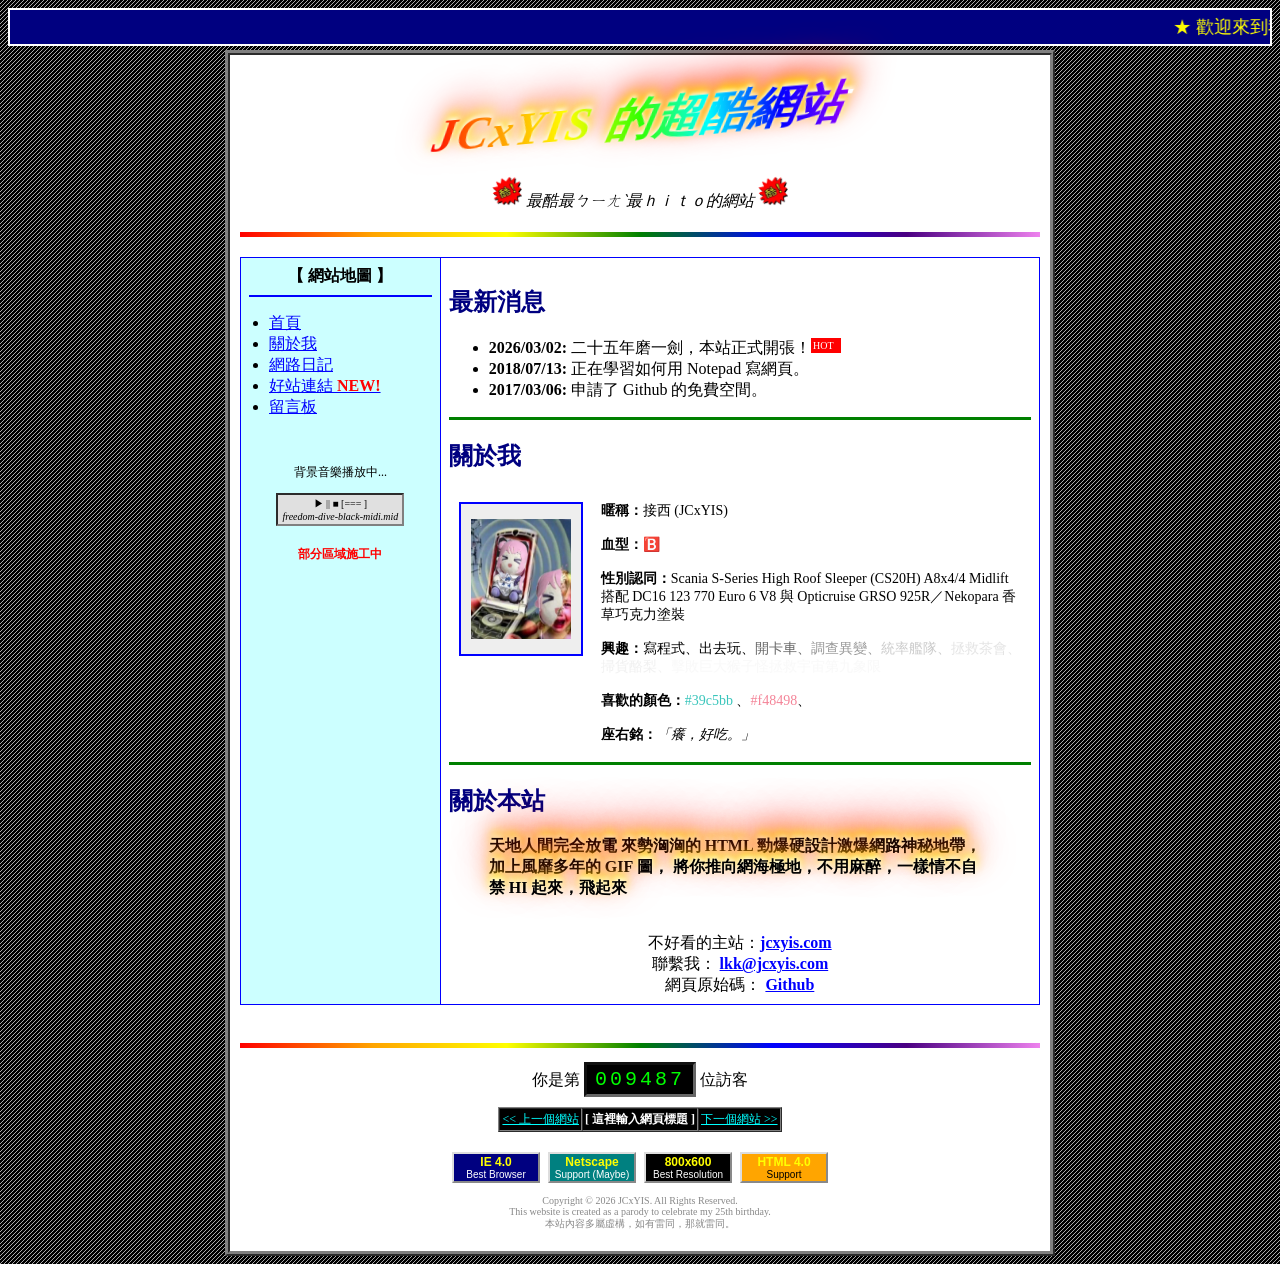
<file: index.html>
<!DOCTYPE html>
<html lang="zh-TW">
<head>
    <meta charset="UTF-8">
    <meta name="viewport" content="width=device-width, initial-scale=1.0">
    <title>★ 酷！JCxYIS 的個人網站 ★</title>
    <link rel="stylesheet" href="css/main.css">
</head>
<body>

<!-- 跑馬燈 -->
<marquee direction="left" scrollamount="6" bgcolor="#000080" style="color:#FFFF00; font-size:18px; padding:5px; border:2px solid #FFFFFF;">
    ★ 歡迎來到我的個人首頁！本網站建議使用解析度 800x600 以及 IE 4.0 以上版本瀏覽，還未升級的訪客請速升級！ ★
</marquee>

<br>

<div class="content-box">
    <center>
        <!-- <div class="flame-text">JCxYIS 的超酷網站</div> -->
        <div class="wordart-3d flame-text hover-scale hover-bounce" style="font-size: 45px; font-family: '標楷體', serif; margin: 25px 0 10px 0;" content="JCxYIS 的超酷網站">JCxYIS 的超酷網站</div>
        <p>
            <span class="scale"><img src="static/images/cool.webp" width="30" height="30" alt="cool"></span>
            <i>最酷最ㄅㄧㄤˋ最ｈｉｔｏ的網站</i>
            <span class="scale"><img src="static/images/cool.webp" width="30" height="30" alt="cool"></span>
        </p>
        <hr class="rainbow-hr">
    </center>

    <table class="layout-table" border="1" bordercolor="#0000FF">
        <tr>
            <!-- 左側選單 -->
            <td width="25%" bgcolor="#CCFFFF">
                <center><b>【 網站地圖 】</b></center>
                <hr color="#0000FF">
                <ul style="padding-left: 20px;">
                    <li><a href="index.html">首頁</a></li>
                    <li><a href="index.html#about">關於我</a></li>
                    <li><a href="copypasta.html">網路日記 </a></li>
                    <li><a href="good-sites.html">好站連結 <span class="blink">NEW!</span></a></li>
                    <li><a href="chat-board.html">留言板</a></li>
                </ul>
                <br>
                <center>
                    <p style="font-size: 12px;">背景音樂播放中...</p>
                    <!-- fake musika playa -->
                    <div style="border:2px inset gray; background:#E0E0E0; width:120px; font-size:10px; padding:2px;">
                        ▶ || ■ [===   ]<br>
                        <i>freedom-dive-black-midi.mid</i>
                    </div>
                </center>
                <br>
                <center>
                    <b style="color:red; font-size:12px;">部分區域施工中</b>
                </center>
            </td>

            <!-- ------------------------------------------------------------------------------------------------------ -->

            <!-- main content -->
            <td width="75%">
                <h2 style="color: #000080;">最新消息</h2>
                <ul>
                    <li><b>2026/03/02:</b> 二十五年磨一劍，本站正式開張！<img class="blink" src="data:image/svg+xml;utf8,<svg xmlns='http://www.w3.org/2000/svg' width='30' height='15'><rect width='30' height='15' fill='red'/><text x='2' y='11' font-size='10' fill='white'>HOT</text></svg>" alt=""></li>
                    <li><b>2018/07/13:</b> 正在學習如何用 Notepad 寫網頁。</li>
                    <li><b>2017/03/06:</b> 申請了 Github 的免費空間。</li>
                </ul>

                <hr size="3" color="#008000">

                <h2 id="about" style="color: #000080;">關於我</h2>
                <table border="0" cellpadding="5">
                    <tr>
                        <td valign="top">
                            <!-- 醜醜的藍色邊框 -->
                            <div style="width: 120px; height: 150px; border: 2px solid #0000FF; background-color: #EEEEEE; display: flex; align-items: center; justify-content: center; text-align: center; font-size: 12px; color: #666;">
                              <img src="static/images/mikaaaa.jpg" width="100" height="120" alt="[站長自拍照]">                                                          
                            </div>
                        </td>
                        <td valign="top" style="font-size: 14px;">
                            <b>暱稱：</b>接西 (JCxYIS)<br><br>
                            <b>血型：</b>🅱️<br><br>
                            <b>性別認同：</b>Scania S-Series High Roof Sleeper (CS20H) A8x4/4 Midlift 搭配 DC16 123 770 Euro 6 V8 與 Opticruise GRSO 925R／Nekopara 香草巧克力塗裝<br><br>
                            <b>興趣：</b>寫程式、出去玩、<span style="opacity: 0.6;">開卡車、</span><span style="opacity: 0.4;">調查異變、</span><span style="opacity: 0.2;">統率艦隊、</span><span style="opacity: 0.1;">拯救茶會、</span><span style="opacity: 0.05;">掃貨酪梨、</span><span style="opacity: 0.02;">擊敗巨大猴子怪拯救宇宙第九象限</span><br><br>
                            <b>喜歡的顏色：</b><font color="#39c5bb">#39c5bb</font> 、<font color="#f48498">#f48498</font>、<font color="#ffffff">#ffffff</font><br><br>
                            <b>座右銘：</b><i>「癢，好吃。」</i>
                        </td>
                    </tr>
                </table>
               
                <hr size="3" color="#008000">
                <h2 id="about" style="color: #000080;">關於本站</h2>
                <!-- <span></span> -->
                 <blockquote class="flame-text hover-scale">
                  天地人間完全放電 來勢洶洶的 HTML 勁爆硬設計激爆網路神秘地帶，加上風靡多年的 GIF 圖， 
                  將你推向網海極地，不用麻醉，一樣情不自禁 HI 起來，飛起來 <br>
                  </blockquote>                  

                <br>
                <center class="hover-spin-var" style="--duration: 0.114514s">
                  不好看的主站：<a href="https://jcxyis.com"><b>jcxyis.com</b></a>
                </center>
                <center class="hover-bounce-var" style="--duration: 0.1919810s">
                  聯繫我：
                    <a href="mailto:lkk@jcxyis.com">
                        <b>lkk@jcxyis.com</b>
                    </a>
                </center>
                <center class="hover-scale-var" style="--duration: 0.1919810s">
                  網頁原始碼：
                    <a href="https://github.com/jcxyis/jcxyis.github.io">
                        <b>Github</b>
                    </a>
                </center>
            </td>
        </tr>
    </table>

    <br>
    
    <!-- 底部資訊與計數器 -->
    <center>
        <hr class="rainbow-hr">
        <p>你是第 <span class="visitor-counter">009487</span> 位訪客</p>
        
        <table border="1" cellpadding="2" cellspacing="0" bgcolor="#000000" style="color:white; font-size:12px;">
            <tr>
                <td><a href="https://jcxyis.com/fork" style="color:#00FFFF;">&lt;&lt; 上一個網站</a></td>
                <td><b>[ 這裡輸入網頁標題 ]</b></td>
                <td><a href="https://youtu.be/dQw4w9WgXcQ" style="color:#00FFFF;">下一個網站 &gt;&gt;</a></td>
            </tr>
        </table>

        <br>
        
        <!-- 復古按鈕/徽章 -->
        <div>
            <span class="badge"><b>IE 4.0</b><br>Best Browser</span>
            <span class="badge" style="background-color: #008080; color: white;"><b>Netscape</b><br>Support (Maybe)</span>
            <span class="badge" style="background-color:black;"><b>800x600</b><br>Best Resolution</span>
            <span class="badge" style="background-color:orange; color:black;"><b>HTML 4.0</b><br>Support</span>
        </div>
        
        <p style="font-size: 10px; color: #888888;">
            Copyright © 2026 JCxYIS. All Rights Reserved.<br>
            This website is created as a parody to celebrate my 25th birthday.<br>
            本站內容多屬虛構，如有雷同，那就雷同。
        </p>
    </center>
</div>

</body>
</html>
</file>
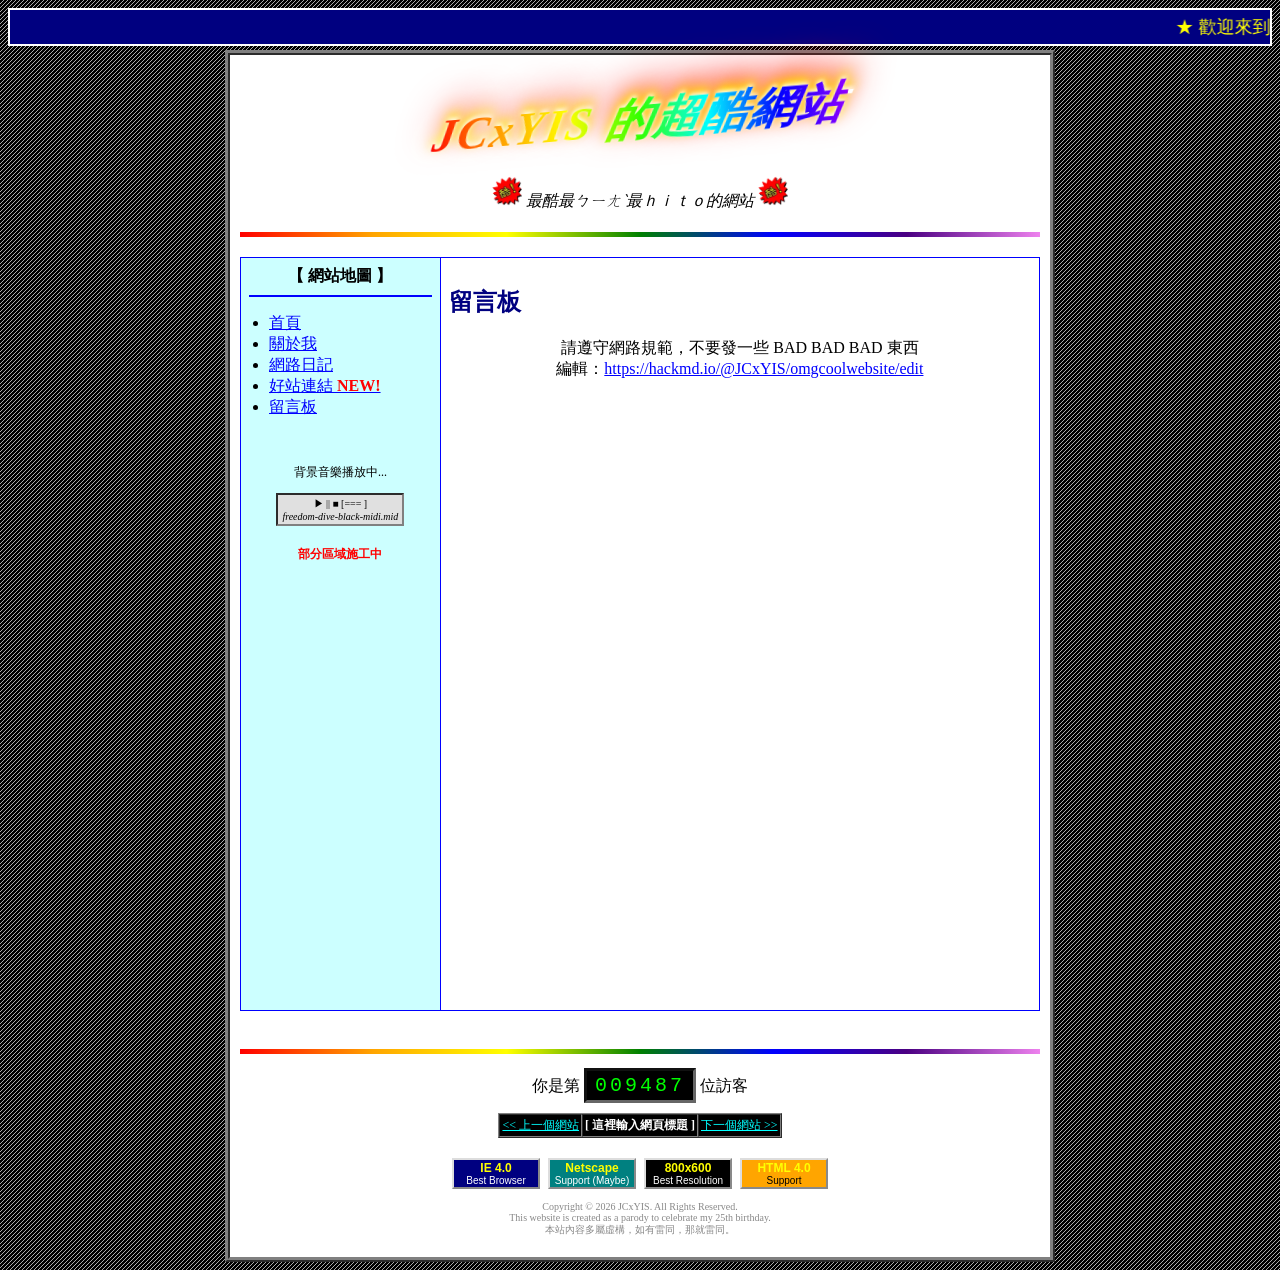
<file: chat-board.html>
<!DOCTYPE html>
<html lang="zh-TW">
<head>
    <meta charset="UTF-8">
    <meta name="viewport" content="width=device-width, initial-scale=1.0">
    <title>★ 酷！JCxYIS 的個人網站 ★</title>
    <link rel="stylesheet" href="css/main.css">
</head>
<body>

<!-- 跑馬燈 -->
<marquee direction="left" scrollamount="6" bgcolor="#000080" style="color:#FFFF00; font-size:18px; padding:5px; border:2px solid #FFFFFF;">
    ★ 歡迎來到我的個人首頁！本網站建議使用解析度 800x600 以及 IE 4.0 以上版本瀏覽，還未升級的訪客請速升級！ ★
</marquee>

<br>

<div class="content-box">
    <center>
        <!-- <div class="flame-text">JCxYIS 的超酷網站</div> -->
        <div class="wordart-3d flame-text hover-scale hover-bounce" style="font-size: 45px; font-family: '標楷體', serif; margin: 25px 0 10px 0;" content="JCxYIS 的超酷網站">JCxYIS 的超酷網站</div>
        <p>
            <span class="scale"><img src="static/images/cool.webp" width="30" height="30" alt="cool"></span>
            <i>最酷最ㄅㄧㄤˋ最ｈｉｔｏ的網站</i>
            <span class="scale"><img src="static/images/cool.webp" width="30" height="30" alt="cool"></span>
        </p>
        <hr class="rainbow-hr">
    </center>

    <table class="layout-table" border="1" bordercolor="#0000FF">
        <tr>
            <!-- 左側選單 -->
            <td width="25%" bgcolor="#CCFFFF">
                <center><b>【 網站地圖 】</b></center>
                <hr color="#0000FF">
                <ul style="padding-left: 20px;">
                    <li><a href="index.html">首頁</a></li>
                    <li><a href="index.html#about">關於我</a></li>
                    <li><a href="copypasta.html">網路日記 </a></li>
                    <li><a href="good-sites.html">好站連結 <span class="blink">NEW!</span></a></li>
                    <li><a href="chat-board.html">留言板</a></li>
                </ul>
                <br>
                <center>
                    <p style="font-size: 12px;">背景音樂播放中...</p>
                    <!-- fake musika playa -->
                    <div style="border:2px inset gray; background:#E0E0E0; width:120px; font-size:10px; padding:2px;">
                        ▶ || ■ [===   ]<br>
                        <i>freedom-dive-black-midi.mid</i>
                    </div>
                </center>
                <br>
                <center>
                    <b style="color:red; font-size:12px;">部分區域施工中</b>
                </center>
            </td>

            <!-- ------------------------------------------------------------------------------------------------------ -->

            <!-- main content -->
            <td width="75%">
                <h2 style="color: #000080;">留言板</h2>
                
                <center>
                  請遵守網路規範，不要發一些 BAD BAD BAD 東西 <br>
                  編輯：<a href="https://hackmd.io/@JCxYIS/omgcoolwebsite/edit" target="_blank">https://hackmd.io/@JCxYIS/omgcoolwebsite/edit</a>
                </center>
                <br>

                <iframe 
                    src="https://hackmd.io/@JCxYIS/omgcoolwebsite" 
                    width="100%" 
                    height="600" 
                    allow="clipboard-read; clipboard-write;"
                    loading="lazy"
                    frameborder="0" 
                    scrolling="auto"></iframe>
            </td>
        </tr>
    </table>

    <br>
    
    <!-- 底部資訊與計數器 -->
    <center>
        <hr class="rainbow-hr">
        <p>你是第 <span class="visitor-counter">009487</span> 位訪客</p>
        
        <table border="1" cellpadding="2" cellspacing="0" bgcolor="#000000" style="color:white; font-size:12px;">
            <tr>
                <td><a href="https://jcxyis.com/fork" style="color:#00FFFF;">&lt;&lt; 上一個網站</a></td>
                <td><b>[ 這裡輸入網頁標題 ]</b></td>
                <td><a href="https://youtu.be/dQw4w9WgXcQ" style="color:#00FFFF;">下一個網站 &gt;&gt;</a></td>
            </tr>
        </table>

        <br>
        
        <!-- 復古按鈕/徽章 -->
        <div>
            <span class="badge"><b>IE 4.0</b><br>Best Browser</span>
            <span class="badge" style="background-color: #008080; color: white;"><b>Netscape</b><br>Support (Maybe)</span>
            <span class="badge" style="background-color:black;"><b>800x600</b><br>Best Resolution</span>
            <span class="badge" style="background-color:orange; color:black;"><b>HTML 4.0</b><br>Support</span>
        </div>
        
        <p style="font-size: 10px; color: #888888;">
            Copyright © 2026 JCxYIS. All Rights Reserved.<br>
            This website is created as a parody to celebrate my 25th birthday.<br>
            本站內容多屬虛構，如有雷同，那就雷同。
        </p>
    </center>
</div>

</body>
</html>
</file>
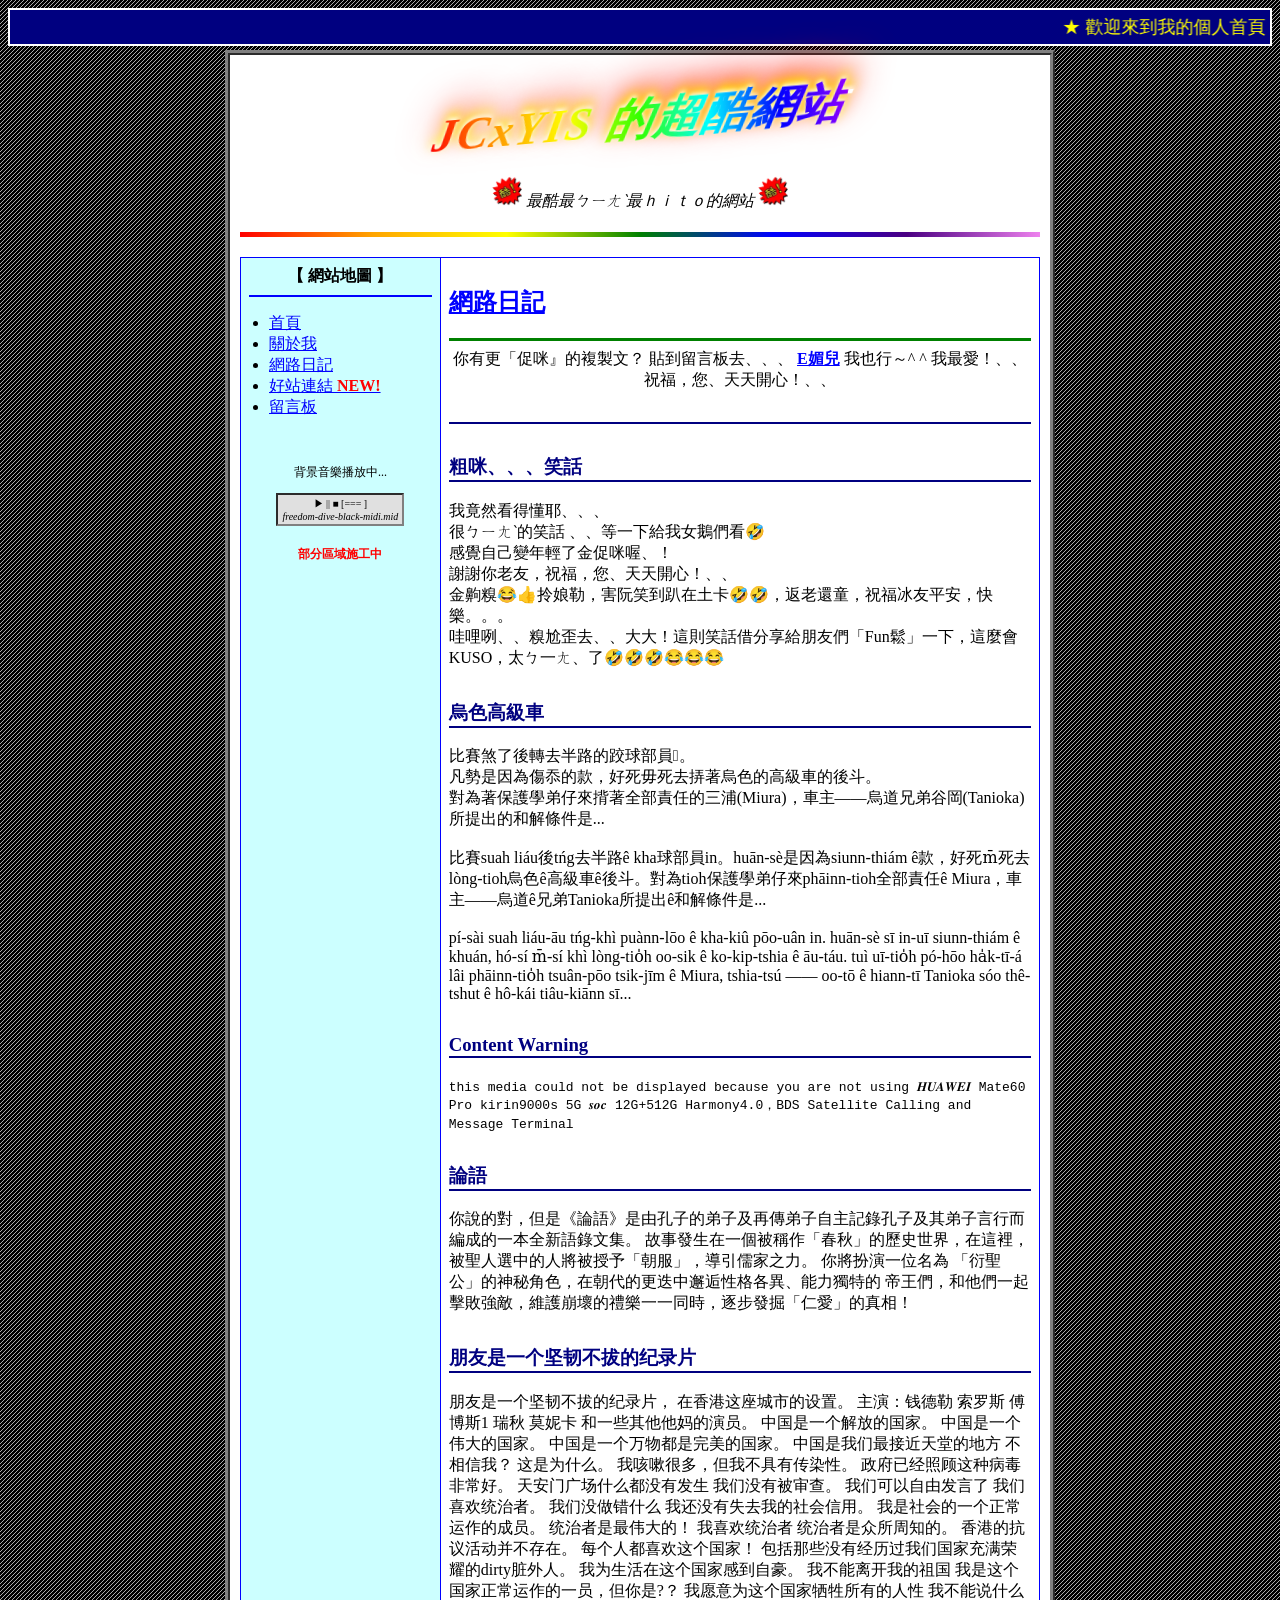
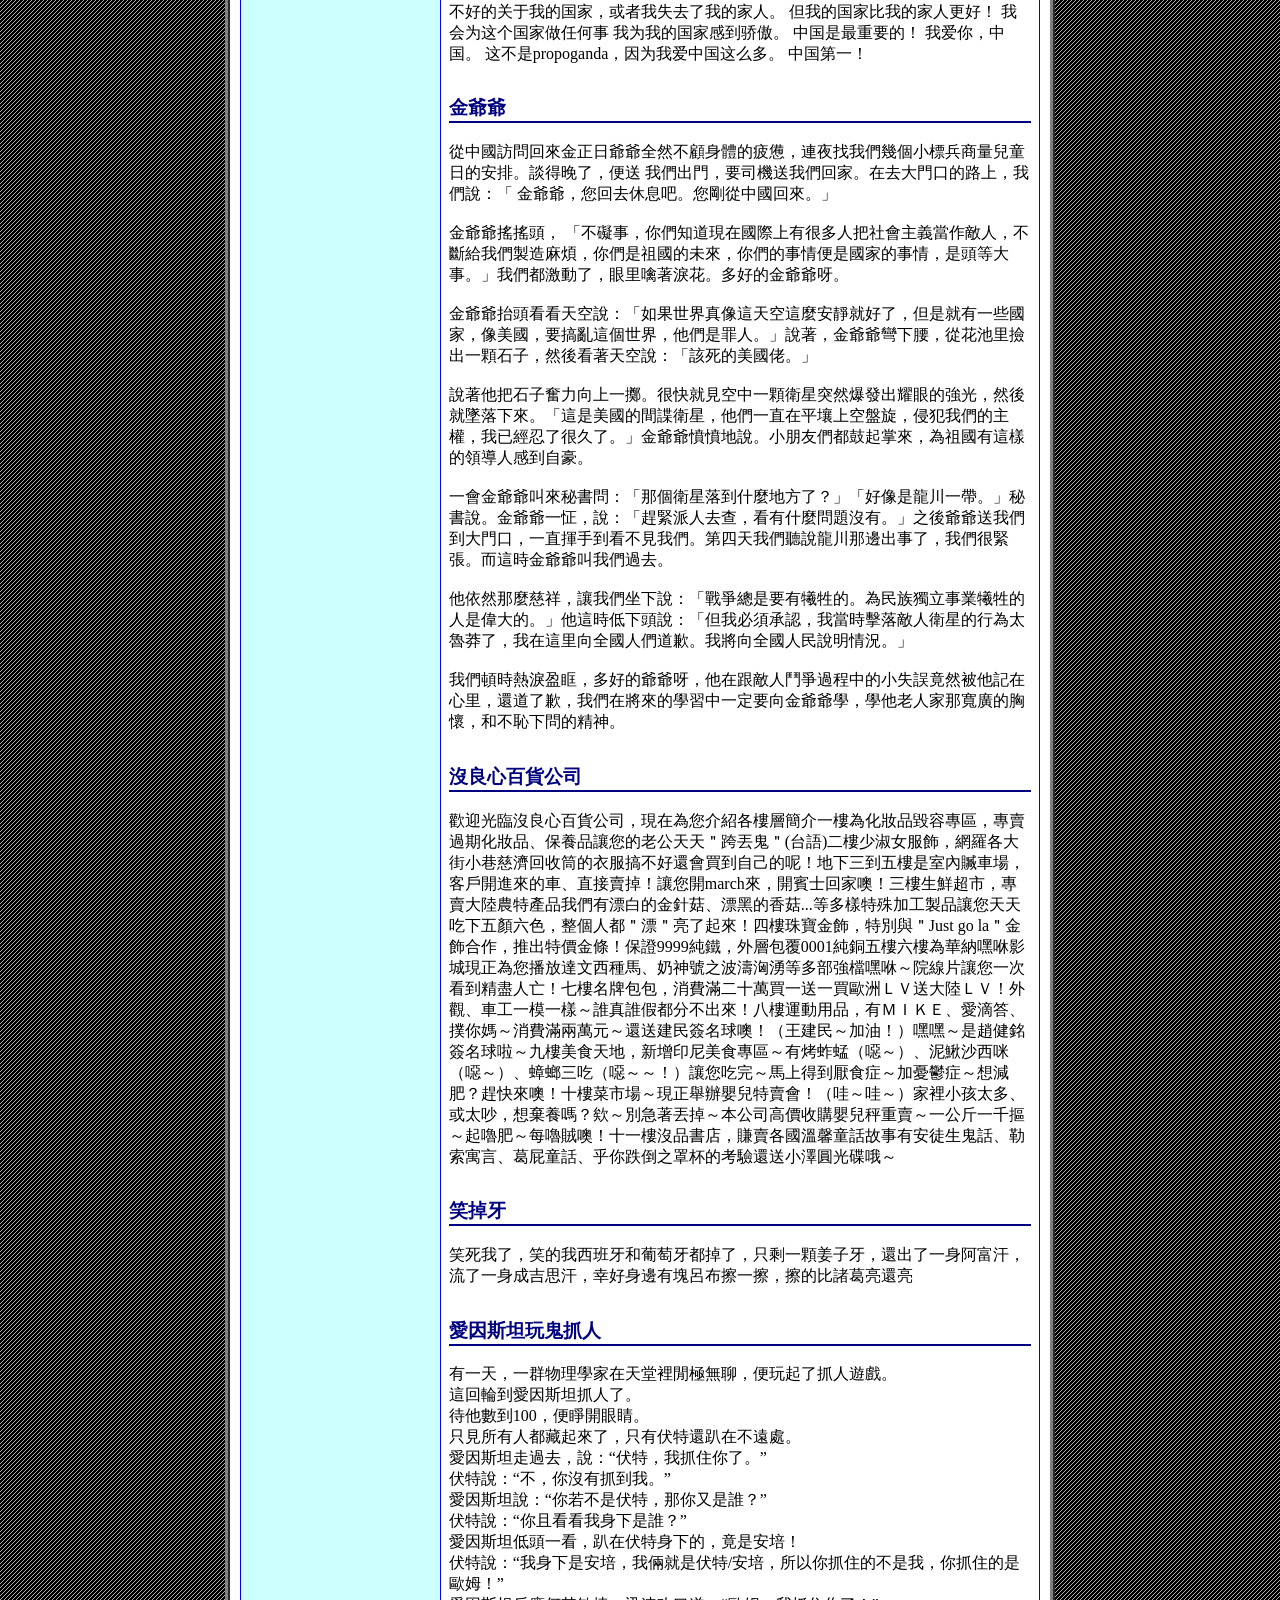
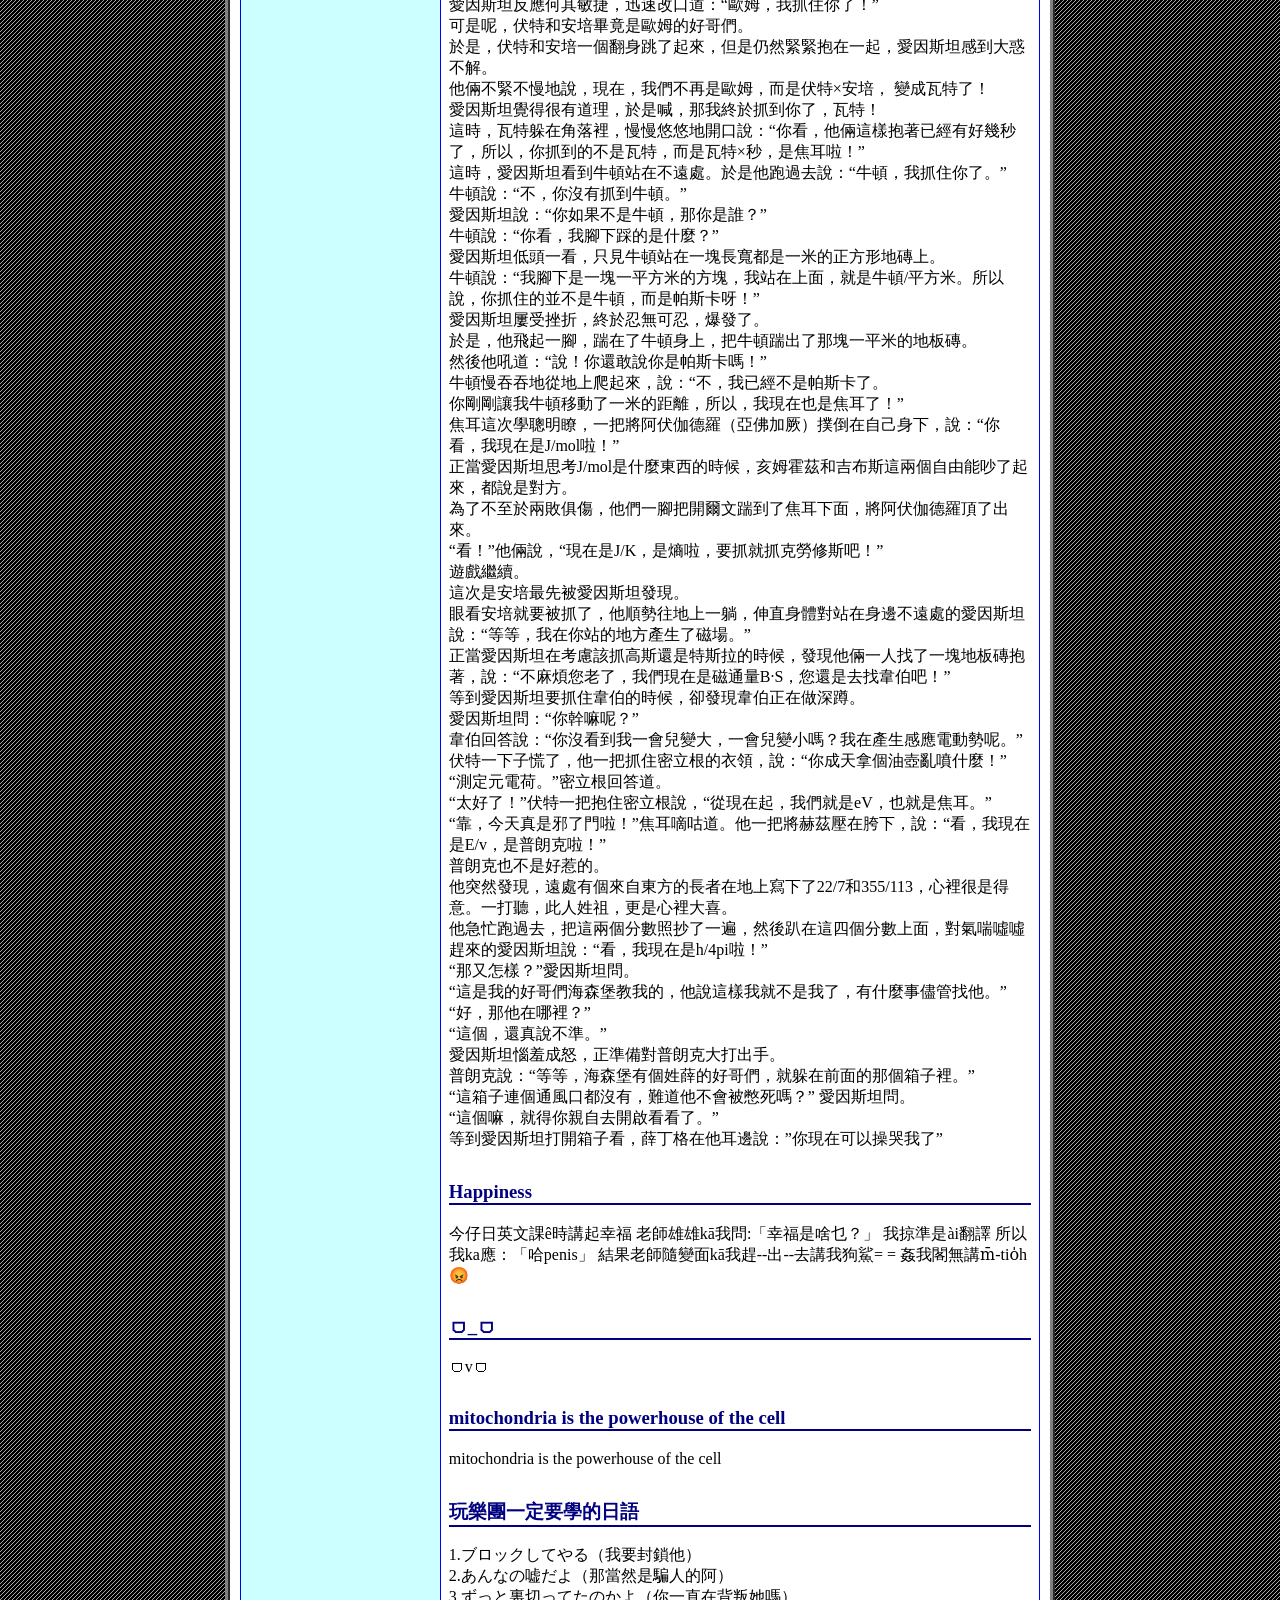
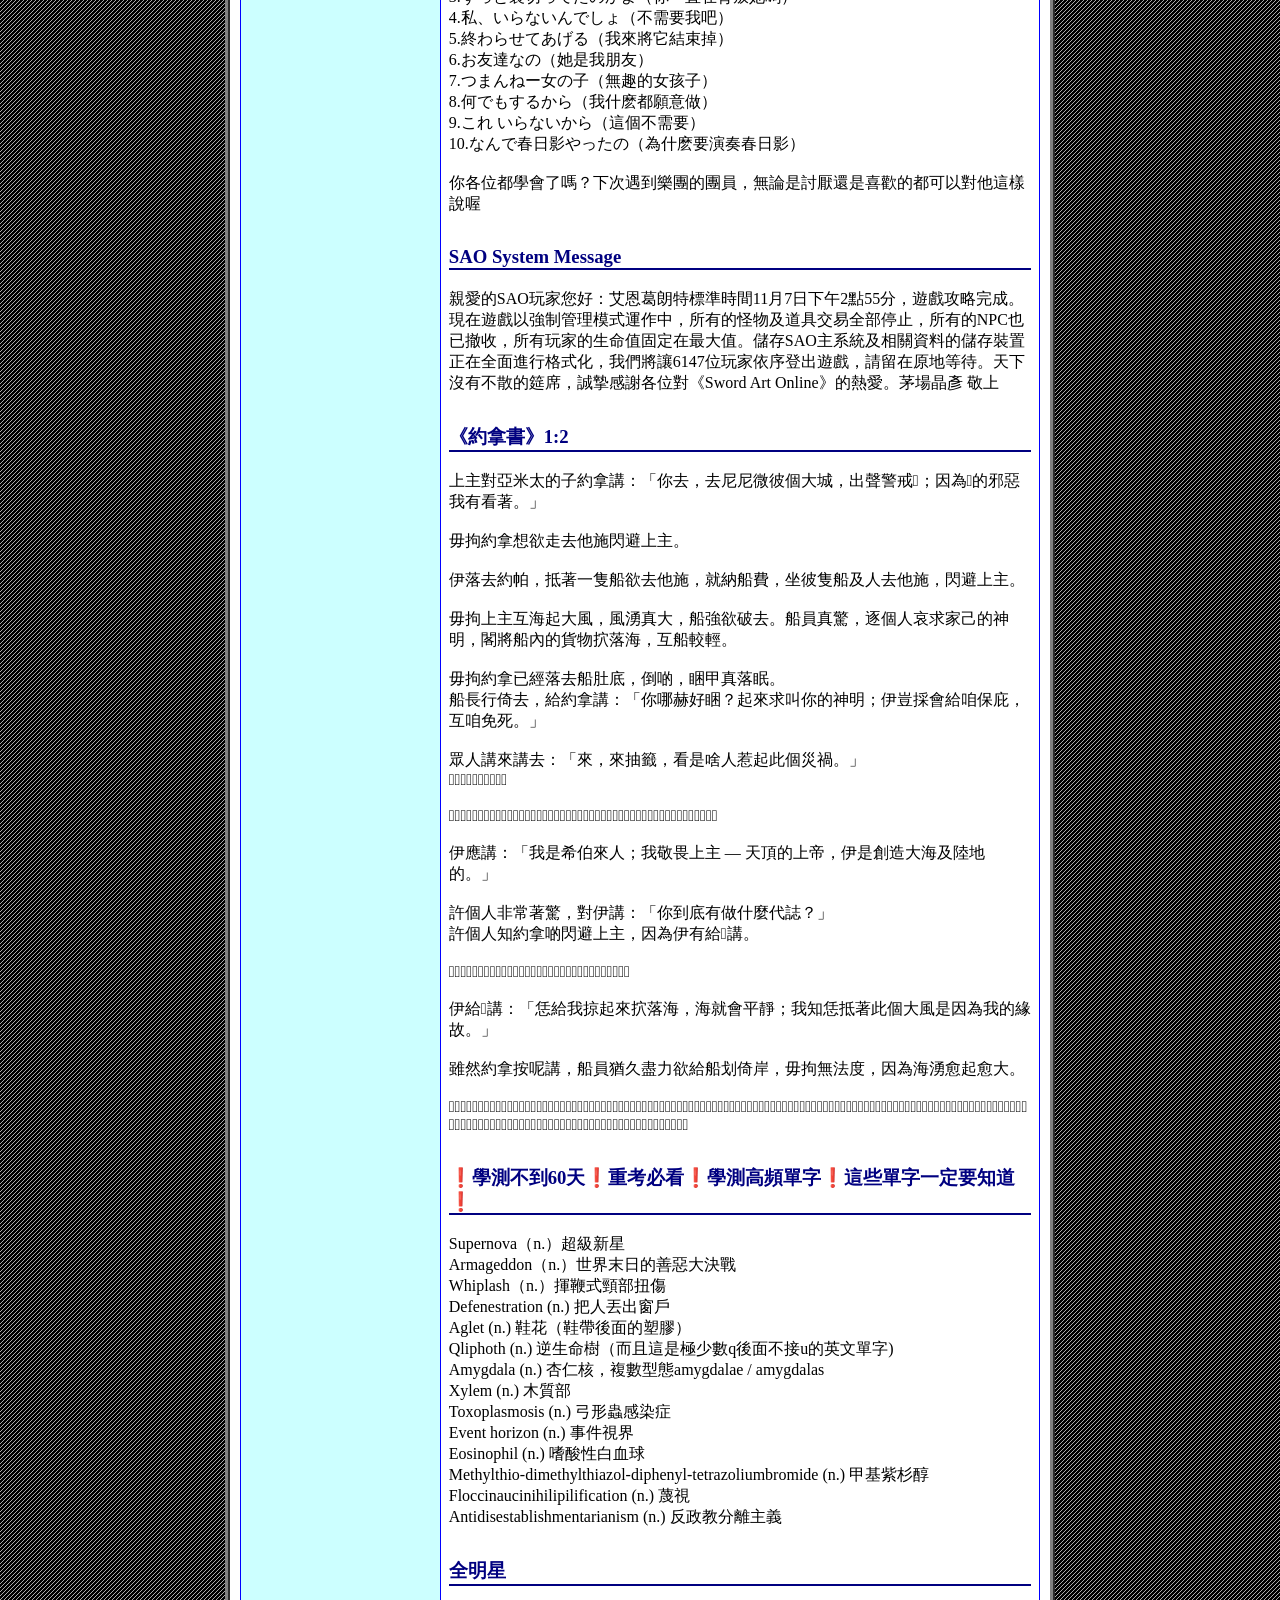
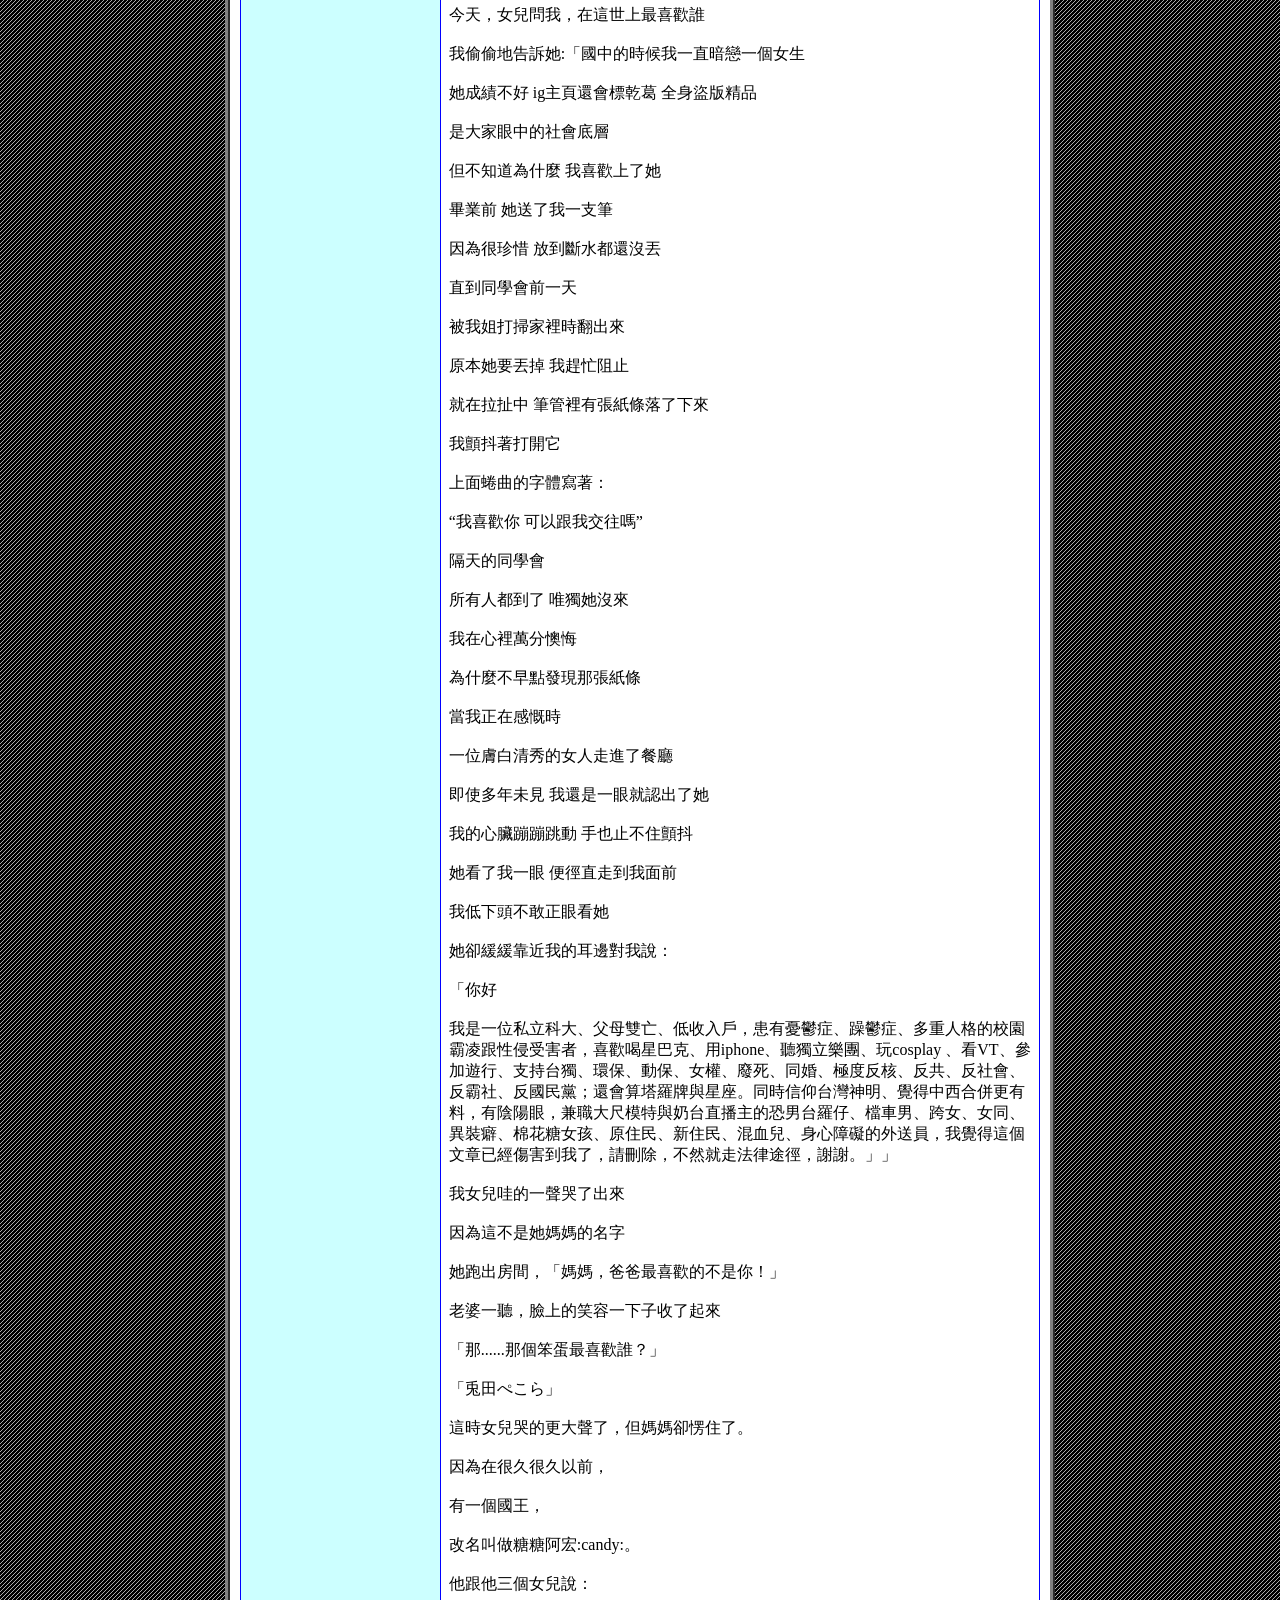
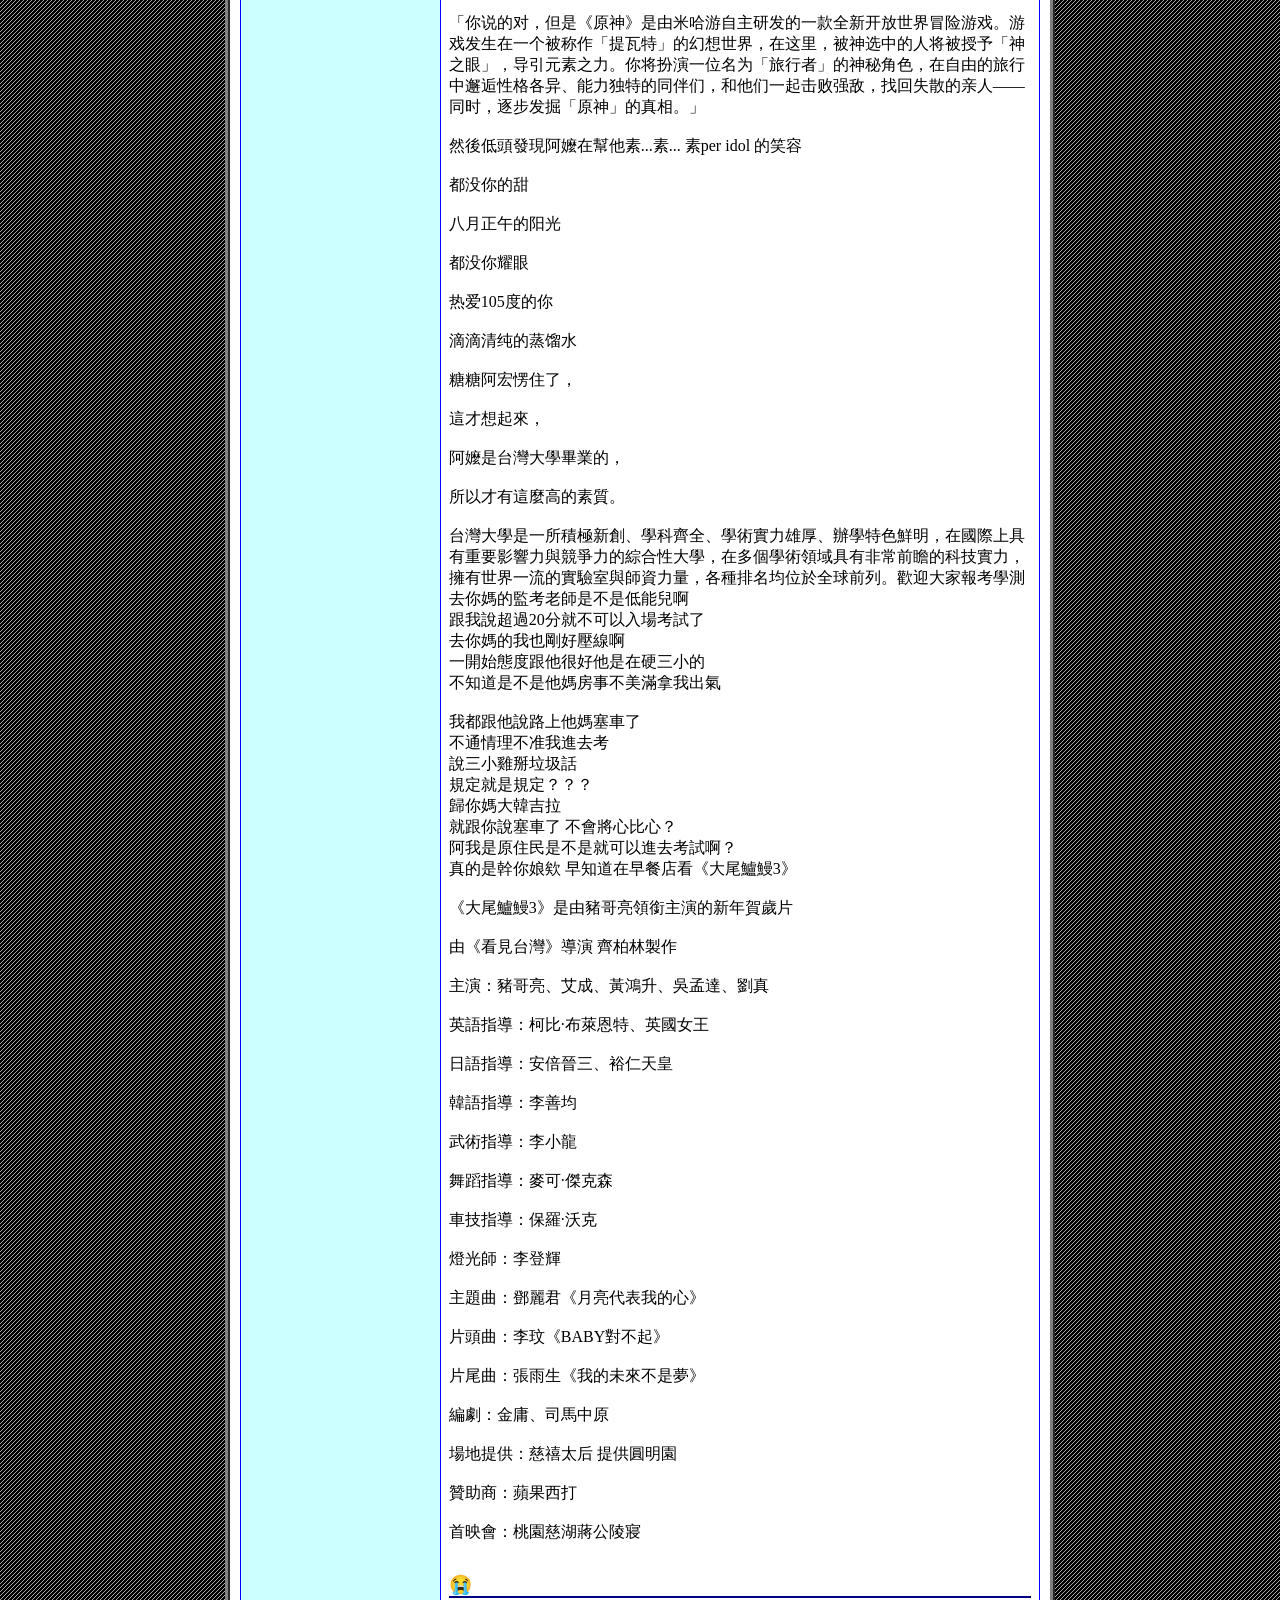
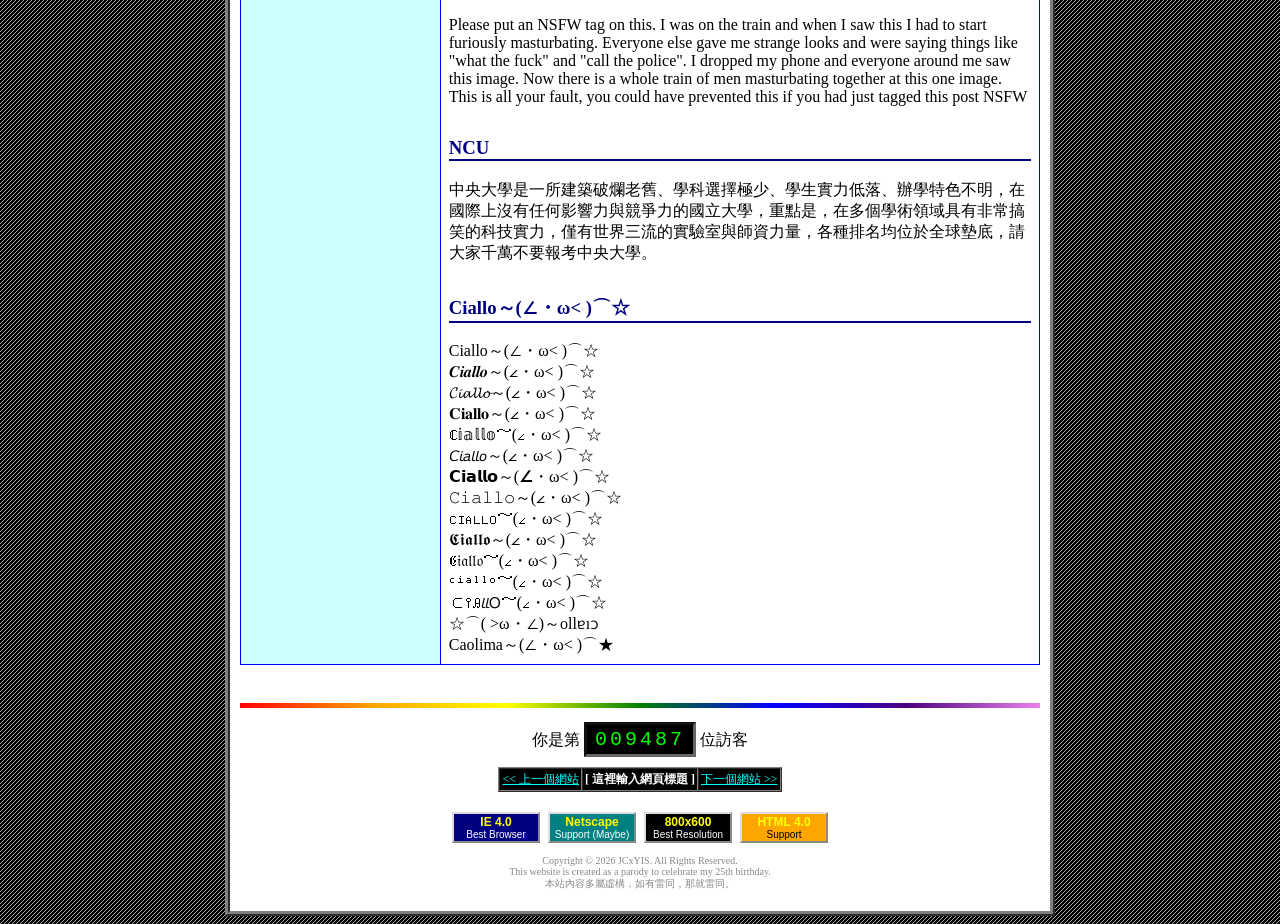
<file: copypasta.html>
<!DOCTYPE html>
<html lang="zh-TW">
<head>
    <meta charset="UTF-8">
    <meta name="viewport" content="width=device-width, initial-scale=1.0">
    <title>★ 酷！JCxYIS 的個人網站 ★</title>
    <link rel="stylesheet" href="css/main.css">    
    
<style>
h3 {
    color: #000080;
    padding-top: 12px;
}
h3::after{
    content: "";
    display: block;
    width: 100%;
    height: 2px;
    background-color: #000080;
}
cont {
    font-family: '標楷體', serif;
    /* background-color: #CCFFFF; */
    /* border: 2px solid #000080; */
    /* padding: 10px; */
}
</style>
</head>
<body>

<!-- 跑馬燈 -->
<marquee direction="left" scrollamount="6" bgcolor="#000080" style="color:#FFFF00; font-size:18px; padding:5px; border:2px solid #FFFFFF;">
    ★ 歡迎來到我的個人首頁！本網站建議使用解析度 800x600 以及 IE 4.0 以上版本瀏覽，還未升級的訪客請速升級！ ★
</marquee>

<br>

<div class="content-box">
    <center>
        <!-- <div class="flame-text">JCxYIS 的超酷網站</div> -->
        <div class="wordart-3d flame-text hover-scale hover-bounce" style="font-size: 45px; font-family: '標楷體', serif; margin: 25px 0 10px 0;" content="JCxYIS 的超酷網站">JCxYIS 的超酷網站</div>
        <p>
            <span class="scale"><img src="static/images/cool.webp" width="30" height="30" alt="cool"></span>
            <i>最酷最ㄅㄧㄤˋ最ｈｉｔｏ的網站</i>
            <span class="scale"><img src="static/images/cool.webp" width="30" height="30" alt="cool"></span>
        </p>
        <hr class="rainbow-hr">
    </center>

    <table class="layout-table" border="1" bordercolor="#0000FF">
        <tr>
            <!-- 左側選單 -->
            <td width="25%" bgcolor="#CCFFFF">
                <center><b>【 網站地圖 】</b></center>
                <hr color="#0000FF">
                <ul style="padding-left: 20px;">
                    <li><a href="index.html">首頁</a></li>
                    <li><a href="index.html#about">關於我</a></li>
                    <li><a href="copypasta.html">網路日記 </a></li>
                    <li><a href="good-sites.html">好站連結 <span class="blink">NEW!</span></a></li>
                    <li><a href="chat-board.html">留言板</a></li>
                </ul>
                <br>
                <center>
                    <p style="font-size: 12px;">背景音樂播放中...</p>
                    <!-- fake musika playa -->
                    <div style="border:2px inset gray; background:#E0E0E0; width:120px; font-size:10px; padding:2px;">
                        ▶ || ■ [===   ]<br>
                        <i>freedom-dive-black-midi.mid</i>
                    </div>
                </center>
                <br>
                <center>
                    <b style="color:red; font-size:12px;">部分區域施工中</b>
                </center>
            </td>

            <!-- ------------------------------------------------------------------------------------------------------ -->
            
            <!-- main content -->
            <td width="75%">
                <h2 style="color: #000080;"><a href="https://blog.jcxyis.com" target="_blank">網路日記</a></h2>
                
                <hr size="3" color="#008000">
                
                <center>
                    你有更「促咪』的複製文？ 貼到留言板去、、、
                    <a href="mailto:lkk@jcxyis.com"><b>E媚兒</b></a> 我也行～^ ^
                    我最愛！、、祝福，您、天天開心！、、
                </center> 
                
                <!-- ------------------------------------------------------------------------------------------------------ -->
                
                <h3></h3>
                <cont>
                </cont>


                <h3>粗咪、、、笑話</h3>
                <cont>
                    我竟然看得懂耶、、、<br>
                    很ㄅㄧㄤˋ的笑話 、、等一下給我女鵝們看🤣<br>
                    感覺自己變年輕了金促咪喔、！<br>
                    謝謝你老友，祝福，您、天天開心！、、<br>
                    金齁糗😂👍拎娘勒，害阮笑到趴在土卡🤣🤣，返老還童，祝福冰友平安，快樂。。。<br>
                    哇哩咧、、糗尬歪去、、大大！這則笑話借分享給朋友們「Fun鬆」一下，這麼會KUSO，太ㄅ一ㄤ、了🤣🤣🤣😂😂😂<br>
                </cont>

                <h3>烏色高級車</h3>
                <cont>
                    比賽煞了後轉去半路的跤球部員𪜶。<br>
                    凡勢是因為傷忝的款，好死毋死去挵著烏色的高級車的後斗。<br>
                    對為著保護學弟仔來揹著全部責任的三浦(Miura)，車主——烏道兄弟谷岡(Tanioka)所提出的和解條件是...<br>
                    <br>
                    比賽suah liáu後tńg去半路ê kha球部員in。huān-sè是因為siunn-thiám ê款，好死m̄死去lòng-tioh烏色ê高級車ê後斗。對為tioh保護學弟仔來phāinn-tioh全部責任ê Miura，車主——烏道ê兄弟Tanioka所提出ê和解條件是...<br>
                    <br>
                    pí-sài suah liáu-āu tńg-khì puànn-lōo ê kha-kiû pōo-uân in. huān-sè sī in-uī siunn-thiám ê khuán, hó-sí m̄-sí khì lòng-tio̍h oo-sik ê ko-kip-tshia ê āu-táu. tuì uī-tio̍h pó-hōo ha̍k-tī-á lâi phāinn-tio̍h tsuân-pōo tsik-jīm ê Miura, tshia-tsú —— oo-tō ê hiann-tī Tanioka sóo thê-tshut ê hô-kái tiâu-kiānn sī... <br>
                </cont>

                <h3>Content Warning</h3>
                <cont style="font-family: monospace;">
                    this media could not be displayed because you are not using 𝑯𝑼𝑨𝑾𝑬𝑰 Mate60 Pro kirin9000s 5G 𝒔𝒐𝒄 12G+512G Harmony4.0，BDS Satellite Calling and Message Terminal
                </cont>
                
                <h3>論語</h3>
                <cont>
                    你說的對，但是《論語》是由孔子的弟子及再傳弟子自主記錄孔子及其弟子言行而編成的一本全新語錄文集。
                    故事發生在一個被稱作「春秋」的歷史世界，在這裡，被聖人選中的人將被授予「朝服」，導引儒家之力。
                    你將扮演一位名為 「衍聖公」的神秘角色，在朝代的更迭中邂逅性格各異、能力獨特的
                    帝王們，和他們一起擊敗強敵，維護崩壞的禮樂一一同時，逐步發掘「仁愛」的真相！
                </cont>

                <h3>朋友是一个坚韧不拔的纪录片</h3>
                <cont>
                    朋友是一个坚韧不拔的纪录片， 在香港这座城市的设置。 主演：钱德勒 索罗斯 傅博斯1 瑞秋 莫妮卡 和一些其他他妈的演员。 中国是一个解放的国家。 中国是一个伟大的国家。 中国是一个万物都是完美的国家。 中国是我们最接近天堂的地方 不相信我？ 这是为什么。 我咳嗽很多，但我不具有传染性。 政府已经照顾这种病毒非常好。 天安门广场什么都没有发生 我们没有被审查。 我们可以自由发言了 我们喜欢统治者。 我们没做错什么 我还没有失去我的社会信用。 我是社会的一个正常运作的成员。 统治者是最伟大的！ 我喜欢统治者 统治者是众所周知的。 香港的抗议活动并不存在。 每个人都喜欢这个国家！ 包括那些没有经历过我们国家充满荣耀的dirty脏外人。 我为生活在这个国家感到自豪。 我不能离开我的祖国 我是这个国家正常运作的一员，但你是?？ 我愿意为这个国家牺牲所有的人性 我不能说什么不好的关于我的国家，或者我失去了我的家人。 但我的国家比我的家人更好！ 我会为这个国家做任何事 我为我的国家感到骄傲。 中国是最重要的！ 我爱你，中国。 这不是propoganda，因为我爱中国这么多。 中国第一！
                </cont>

                <h3>金爺爺</h3>
                <cont>
                    從中國訪問回來金正日爺爺全然不顧身體的疲憊，連夜找我們幾個小標兵商量兒童日的安排。談得晚了，便送 我們出門，要司機送我們回家。在去大門口的路上，我們說：「 金爺爺，您回去休息吧。您剛從中國回來。」<br><br>金爺爺搖搖頭， 「不礙事，你們知道現在國際上有很多人把社會主義當作敵人，不斷給我們製造麻煩，你們是祖國的未來，你們的事情便是國家的事情，是頭等大事。」我們都激動了，眼里噙著淚花。多好的金爺爺呀。<br><br>金爺爺抬頭看看天空說：「如果世界真像這天空這麼安靜就好了，但是就有一些國家，像美國，要搞亂這個世界，他們是罪人。」說著，金爺爺彎下腰，從花池里撿出一顆石子，然後看著天空說：「該死的美國佬。」<br><br>說著他把石子奮力向上一擲。很快就見空中一顆衛星突然爆發出耀眼的強光，然後就墜落下來。「這是美國的間諜衛星，他們一直在平壤上空盤旋，侵犯我們的主權，我已經忍了很久了。」金爺爺憤憤地說。小朋友們都鼓起掌來，為祖國有這樣的領導人感到自豪。<br><br>一會金爺爺叫來秘書問：「那個衛星落到什麼地方了？」「好像是龍川一帶。」秘書說。金爺爺一怔，說：「趕緊派人去查，看有什麼問題沒有。」之後爺爺送我們到大門口，一直揮手到看不見我們。第四天我們聽說龍川那邊出事了，我們很緊張。而這時金爺爺叫我們過去。<br><br>他依然那麼慈祥，讓我們坐下說：「戰爭總是要有犧牲的。為民族獨立事業犧牲的人是偉大的。」他這時低下頭說：「但我必須承認，我當時擊落敵人衛星的行為太魯莽了，我在這里向全國人們道歉。我將向全國人民說明情況。」<br><br>我們頓時熱淚盈眶，多好的爺爺呀，他在跟敵人鬥爭過程中的小失誤竟然被他記在心里，還道了歉，我們在將來的學習中一定要向金爺爺學，學他老人家那寬廣的胸懷，和不恥下問的精神。
                </cont>

                <h3>沒良心百貨公司</h3>
                <cont>
                    歡迎光臨沒良心百貨公司，現在為您介紹各樓層簡介一樓為化妝品毀容專區，專賣過期化妝品、保養品讓您的老公天天＂跨丟鬼＂(台語)二樓少淑女服飾，網羅各大街小巷慈濟回收筒的衣服搞不好還會買到自己的呢！地下三到五樓是室內贓車場，客戶開進來的車、直接賣掉！讓您開march來，開賓士回家噢！三樓生鮮超市，專賣大陸農特產品我們有漂白的金針菇、漂黑的香菇...等多樣特殊加工製品讓您天天吃下五顏六色，整個人都＂漂＂亮了起來！四樓珠寶金飾，特別與＂Just go la＂金飾合作，推出特價金條！保證9999純鐵，外層包覆0001純銅五樓六樓為華納嘿咻影城現正為您播放達文西種馬、奶神號之波濤洶湧等多部強檔嘿咻～院線片讓您一次看到精盡人亡！七樓名牌包包，消費滿二十萬買一送一買歐洲ＬＶ送大陸ＬＶ！外觀、車工一模一樣～誰真誰假都分不出來！八樓運動用品，有ＭＩＫＥ、愛滴答、撲你媽～消費滿兩萬元～還送建民簽名球噢！（王建民～加油！）嘿嘿～是趙健銘簽名球啦～九樓美食天地，新增印尼美食專區～有烤蚱蜢（噁～）、泥鰍沙西咪（噁～）、蟑螂三吃（噁～～！）讓您吃完～馬上得到厭食症～加憂鬱症～想減肥？趕快來噢！十樓菜市場～現正舉辦嬰兒特賣會！（哇～哇～）家裡小孩太多、或太吵，想棄養嗎？欸～別急著丟掉～本公司高價收購嬰兒秤重賣～一公斤一千摳～起嚕肥～每嚕賊噢！十一樓沒品書店，賺賣各國溫馨童話故事有安徒生鬼話、勒索寓言、葛屁童話、乎你跌倒之罩杯的考驗還送小澤圓光碟哦～
                </cont>

                <h3>笑掉牙</h3>
                <cont>
                    笑死我了，笑的我西班牙和葡萄牙都掉了，只剩一顆姜子牙，還出了一身阿富汗，流了一身成吉思汗，幸好身邊有塊呂布擦一擦，擦的比諸葛亮還亮
                </cont>

                <h3>愛因斯坦玩鬼抓人</h3>
                <cont>
                    有一天，一群物理學家在天堂裡閒極無聊，便玩起了抓人遊戲。<br>
                    這回輪到愛因斯坦抓人了。<br>
                    待他數到100，便睜開眼睛。<br>
                    只見所有人都藏起來了，只有伏特還趴在不遠處。 <br>
                    愛因斯坦走過去，說：“伏特，我抓住你了。” <br>
                    伏特說：“不，你沒有抓到我。” <br>
                    愛因斯坦說：“你若不是伏特，那你又是誰？” <br>
                    伏特說：“你且看看我身下是誰？” <br>
                    愛因斯坦低頭一看，趴在伏特身下的，竟是安培！ <br>
                    伏特說：“我身下是安培，我倆就是伏特/安培，所以你抓住的不是我，你抓住的是歐姆！” <br>
                    愛因斯坦反應何其敏捷，迅速改口道：“歐姆，我抓住你了！” <br>
                    可是呢，伏特和安培畢竟是歐姆的好哥們。<br>
                    於是，伏特和安培一個翻身跳了起來，但是仍然緊緊抱在一起，愛因斯坦感到大惑不解。<br>
                    他倆不緊不慢地說，現在，我們不再是歐姆，而是伏特×安培， 變成瓦特了！<br>
                    愛因斯坦覺得很有道理，於是喊，那我終於抓到你了，瓦特！ <br>
                    這時，瓦特躲在角落裡，慢慢悠悠地開口說：“你看，他倆這樣抱著已經有好幾秒了，所以，你抓到的不是瓦特，而是瓦特×秒，是焦耳啦！” <br>
                    這時，愛因斯坦看到牛頓站在不遠處。於是他跑過去說：“牛頓，我抓住你了。” <br>
                    牛頓說：“不，你沒有抓到牛頓。” <br>
                    愛因斯坦說：“你如果不是牛頓，那你是誰？” <br>
                    牛頓說：“你看，我腳下踩的是什麼？” <br>
                    愛因斯坦低頭一看，只見牛頓站在一塊長寬都是一米的正方形地磚上。<br>
                    牛頓說：“我腳下是一塊一平方米的方塊，我站在上面，就是牛頓/平方米。所以說，你抓住的並不是牛頓，而是帕斯卡呀！” <br>
                    愛因斯坦屢受挫折，終於忍無可忍，爆發了。<br>
                    於是，他飛起一腳，踹在了牛頓身上，把牛頓踹出了那塊一平米的地板磚。<br>
                    然後他吼道：“說！你還敢說你是帕斯卡嗎！” <br>
                    牛頓慢吞吞地從地上爬起來，說：“不，我已經不是帕斯卡了。<br>
                    你剛剛讓我牛頓移動了一米的距離，所以，我現在也是焦耳了！” <br>
                    焦耳這次學聰明瞭，一把將阿伏伽德羅（亞佛加厥）撲倒在自己身下，說：“你看，我現在是J/mol啦！”<br>
                    正當愛因斯坦思考J/mol是什麼東西的時候，亥姆霍茲和吉布斯這兩個自由能吵了起來，都說是對方。<br>
                    為了不至於兩敗俱傷，他們一腳把開爾文踹到了焦耳下面，將阿伏伽德羅頂了出來。 <br>
                    “看！”他倆說，“現在是J/K，是熵啦，要抓就抓克勞修斯吧！” <br>
                    遊戲繼續。<br>
                    這次是安培最先被愛因斯坦發現。<br>
                    眼看安培就要被抓了，他順勢往地上一躺，伸直身體對站在身邊不遠處的愛因斯坦說：“等等，我在你站的地方產生了磁場。”<br>
                    正當愛因斯坦在考慮該抓高斯還是特斯拉的時候，發現他倆一人找了一塊地板磚抱著，說：“不麻煩您老了，我們現在是磁通量B·S，您還是去找韋伯吧！” <br>
                    等到愛因斯坦要抓住韋伯的時候，卻發現韋伯正在做深蹲。 <br>
                    愛因斯坦問：“你幹嘛呢？” <br>
                    韋伯回答說：“你沒看到我一會兒變大，一會兒變小嗎？我在產生感應電動勢呢。” <br>
                    伏特一下子慌了，他一把抓住密立根的衣領，說：“你成天拿個油壺亂噴什麼！” <br>
                    “測定元電荷。”密立根回答道。 <br>
                    “太好了！”伏特一把抱住密立根說，“從現在起，我們就是eV，也就是焦耳。” <br>
                    “靠，今天真是邪了門啦！”焦耳嘀咕道。他一把將赫茲壓在胯下，說：“看，我現在是E/v，是普朗克啦！” <br>
                    普朗克也不是好惹的。<br>
                    他突然發現，遠處有個來自東方的長者在地上寫下了22/7和355/113，心裡很是得意。一打聽，此人姓祖，更是心裡大喜。<br>
                    他急忙跑過去，把這兩個分數照抄了一遍，然後趴在這四個分數上面，對氣喘噓噓趕來的愛因斯坦說：“看，我現在是h/4pi啦！” <br>
                    “那又怎樣？”愛因斯坦問。 <br>
                    “這是我的好哥們海森堡教我的，他說這樣我就不是我了，有什麼事儘管找他。” <br>
                    “好，那他在哪裡？” <br>
                    “這個，還真說不準。” <br>
                    愛因斯坦惱羞成怒，正準備對普朗克大打出手。 <br>
                    普朗克說：“等等，海森堡有個姓薛的好哥們，就躲在前面的那個箱子裡。” <br>
                    “這箱子連個通風口都沒有，難道他不會被憋死嗎？” 愛因斯坦問。 <br>
                    “這個嘛，就得你親自去開啟看看了。”<br>
                    等到愛因斯坦打開箱子看，薛丁格在他耳邊說：”你現在可以操哭我了”<br>
                </cont>

                <h3>Happiness</h3>
                <cont>
今仔日英文課ê時講起幸福
老師雄雄kā我問:「幸福是啥乜？」

我掠準是ài翻譯
所以我ka應：「哈penis」

結果老師隨變面kā我趕--出--去講我狗鯊= =
姦我閣無講m̄-tio̍h😡
                </cont>

                <h3>ᗜ_ᗜ</h3>
                <cont>
                    ᗜvᗜ
                </cont>

                <h3>mitochondria is the powerhouse of the cell </h3>
                <cont>
                    mitochondria is the powerhouse of the cell 
                </cont>
                
                <h3>玩樂團一定要學的日語</h3>
                <cont>
                    1.ブロックしてやる（我要封鎖他）<br>
                    2.あんなの嘘だよ（那當然是騙人的阿）<br>
                    3.ずっと裏切ってたのかよ（你一直在背叛她嗎）<br>
                    4.私、いらないんでしょ（不需要我吧）<br>
                    5.終わらせてあげる（我來將它結束掉）<br>
                    6.お友達なの（她是我朋友）<br>
                    7.つまんねー女の子（無趣的女孩子）<br>
                    8.何でもするから（我什麽都願意做）<br>
                    9.これ いらないから（這個不需要）<br>
                    10.なんで春日影やったの（為什麽要演奏春日影）<br><br>
                    你各位都學會了嗎？下次遇到樂團的團員，無論是討厭還是喜歡的都可以對他這樣說喔
                </cont>
                <h3>SAO System Message</h3>
                <cont>
                    親愛的SAO玩家您好：艾恩葛朗特標準時間11月7日下午2點55分，遊戲攻略完成。現在遊戲以強制管理模式運作中，所有的怪物及道具交易全部停止，所有的NPC也已撤收，所有玩家的生命值固定在最大值。儲存SAO主系統及相關資料的儲存裝置正在全面進行格式化，我們將讓6147位玩家依序登出遊戲，請留在原地等待。天下沒有不散的筵席，誠摯感謝各位對《Sword Art Online》的熱愛。茅場晶彥 敬上
                </cont>

                <h3>《約拿書》1:2</h3>
                <cont>
                    上主對亞米太的子約拿講：「你去，去尼尼微彼個大城，出聲警戒𪜶；因為𪜶的邪惡我有看著。」<br>
<br>
毋拘約拿想欲走去他施閃避上主。<br>
<br>
伊落去約帕，抵著一隻船欲去他施，就納船費，坐彼隻船及人去他施，閃避上主。<br>
<br>
毋拘上主互海起大風，風湧真大，船強欲破去。船員真驚，逐個人哀求家己的神明，閣將船內的貨物㧒落海，互船較輕。<br>
<br>
毋拘約拿已經落去船肚底，倒啲，睏甲真落眠。<br>
船長行倚去，給約拿講：「你哪赫好睏？起來求叫你的神明；伊豈採會給咱保庇，互咱免死。」<br>
<br>
眾人講來講去：「來，來抽籤，看是啥人惹起此個災禍。」<br>
𪜶就抽籤，抽著約拿。<br>
<br>
𪜶問伊講：「你給阮講，你是按怎引起此個災禍？你是食什麼頭路？你叨位來？是叨一國，叨一族的？」<br>
<br>
伊應講：「我是希伯來人；我敬畏上主 — 天頂的上帝，伊是創造大海及陸地的。」<br>
<br>
許個人非常著驚，對伊講：「你到底有做什麼代誌？」 <br>
許個人知約拿啲閃避上主，因為伊有給𪜶講。<br>
<br>
𪜶就問伊：「阮著按怎對待你，才會互海平靜？」因為海湧愈來愈大。<br>
<br>
伊給𪜶講：「恁給我掠起來㧒落海，海就會平靜；我知恁抵著此個大風是因為我的緣故。」<br>
<br>
雖然約拿按呢講，船員猶久盡力欲給船划倚岸，毋拘無法度，因為海湧愈起愈大。<br>
<br>
𪜶就求叫上主，講：「上主啊，阮迫切求你，毋通因為阮互此個人死，煞害阮無命；毋通給阮責罰，講阮流無辜的人的血。上主啊，這一切攏是照你的意思做。」𪜶就給約拿掠起來㧒落海；海的風湧就平靜。許個人就大大敬畏上主，獻祭互上主，閣下願。上主安排一尾大魚給約拿吞落去；約拿佇魚的腹肚內三暝三日。<br>
                </cont>

                <h3>❗️學測不到60天❗️重考必看❗️學測高頻單字❗️這些單字一定要知道❗️</h3>
                <cont>
Supernova（n.）超級新星<br>
Armageddon（n.）世界末日的善惡大決戰<br>
Whiplash（n.）揮鞭式頸部扭傷<br>
Defenestration (n.) 把人丟出窗戶<br>
Aglet (n.) 鞋花（鞋帶後面的塑膠）<br>
Qliphoth (n.) 逆生命樹（而且這是極少數q後面不接u的英文單字)<br>
Amygdala (n.) 杏仁核，複數型態amygdalae / amygdalas<br>
Xylem (n.) 木質部<br>
Toxoplasmosis (n.) 弓形蟲感染症<br>
Event horizon (n.) 事件視界<br>
Eosinophil (n.) 嗜酸性白血球<br>
Methylthio-dimethylthiazol-diphenyl-tetrazoliumbromide (n.) 甲基紫杉醇<br>
Floccinaucinihilipilification (n.) 蔑視<br>
Antidisestablishmentarianism (n.) 反政教分離主義<br>
                </cont>

                <h3>全明星</h3>
                <cont>
                    今天，女兒問我，在這世上最喜歡誰<br>
<br>
我偷偷地告訴她:「國中的時候我一直暗戀一個女生<br>
<br>
她成績不好 ig主頁還會標乾葛 全身盜版精品<br>
<br>
是大家眼中的社會底層<br>
<br>
但不知道為什麼 我喜歡上了她<br>
<br>
畢業前 她送了我一支筆<br>
<br>
因為很珍惜 放到斷水都還沒丟<br>
<br>
直到同學會前一天<br>
<br>
被我姐打掃家裡時翻出來<br>
<br>
原本她要丟掉 我趕忙阻止<br>
<br>
就在拉扯中 筆管裡有張紙條落了下來<br>
<br>
我顫抖著打開它<br>
<br>
上面蜷曲的字體寫著：<br>
<br>
“我喜歡你 可以跟我交往嗎”<br>
<br>
隔天的同學會<br>
<br>
所有人都到了 唯獨她沒來<br>
<br>
我在心裡萬分懊悔<br>
<br>
為什麼不早點發現那張紙條<br>
<br>
當我正在感慨時<br>
<br>
一位膚白清秀的女人走進了餐廳<br>
<br>
即使多年未見 我還是一眼就認出了她<br>
<br>
我的心臟蹦蹦跳動 手也止不住顫抖<br>
<br>
她看了我一眼 便徑直走到我面前<br>
<br>
我低下頭不敢正眼看她<br>
<br>
她卻緩緩靠近我的耳邊對我說：<br>
<br>
「你好<br>
<br>
我是一位私立科大、父母雙亡、低收入戶，患有憂鬱症、躁鬱症、多重人格的校園霸凌跟性侵受害者，喜歡喝星巴克、用iphone、聽獨立樂團、玩cosplay 、看VT、參加遊行、支持台獨、環保、動保、女權、廢死、同婚、極度反核、反共、反社會、反霸社、反國民黨；還會算塔羅牌與星座。同時信仰台灣神明、覺得中西合併更有料，有陰陽眼，兼職大尺模特與奶台直播主的恐男台羅仔、檔車男、跨女、女同、異裝癖、棉花糖女孩、原住民、新住民、混血兒、身心障礙的外送員，我覺得這個文章已經傷害到我了，請刪除，不然就走法律途徑，謝謝。」」<br>
<br>
我女兒哇的一聲哭了出來<br>
<br>
因為這不是她媽媽的名字<br>
<br>
她跑出房間，「媽媽，爸爸最喜歡的不是你！」<br>
<br>
老婆一聽，臉上的笑容一下子收了起來<br>
<br>
「那......那個笨蛋最喜歡誰？」<br>
<br>
「兎田ぺこら」<br>
<br>
這時女兒哭的更大聲了，但媽媽卻愣住了。<br>
<br>
因為在很久很久以前，<br>
<br>
有一個國王，<br>
<br>
改名叫做糖糖阿宏:candy:。<br>
<br>
他跟他三個女兒說：<br>
<br>
「你说的对，但是《原神》是由米哈游自主研发的一款全新开放世界冒险游戏。游戏发生在一个被称作「提瓦特」的幻想世界，在这里，被神选中的人将被授予「神之眼」，导引元素之力‌‌‌‌‌‌‌‌‌‌‌‌‌‌‌。你将扮演一位名为「旅行者」的神秘角色，在自由的旅行中邂逅性格各异、能力独特的同伴们，和他们一起击败强敌，找回失散的亲人——同时，逐步发掘「原神」的真相。」<br>
<br>
然後低頭發現阿嬤在幫他素...素... 素per idol 的笑容<br>
<br>
都没你的甜<br>
<br>
八月正午的阳光<br>
<br>
都没你耀眼<br>
<br>
热爱105度的你<br>
<br>
滴滴清纯的蒸馏水<br>
<br>
糖糖阿宏愣住了，<br>
<br>
這才想起來，<br>
<br>
阿嬤是台灣大學畢業的，<br>
<br>
所以才有這麼高的素質。<br>
<br>
台灣大學是一所積極新創、學科齊全、學術實力雄厚、辦學特色鮮明，在國際上具有重要影響力與競爭力的綜合性大學，在多個學術領域具有非常前瞻的科技實力，擁有世界一流的實驗室與師資力量，各種排名均位於全球前列。歡迎大家報考學測<br>
去你媽的監考老師是不是低能兒啊<br>
跟我說超過20分就不可以入場考試了<br>
去你媽的我也剛好壓線啊<br>
一開始態度跟他很好他是在硬三小的<br>
不知道是不是他媽房事不美滿拿我出氣<br>
<br>
我都跟他說路上他媽塞車了<br>
不通情理不准我進去考<br>
說三小雞掰垃圾話<br>
規定就是規定？？？<br>
歸你媽大韓吉拉<br>
就跟你說塞車了 不會將心比心？<br>
阿我是原住民是不是就可以進去考試啊？<br>
真的是幹你娘欸 早知道在早餐店看《大尾鱸鰻3》<br>
<br>
《大尾鱸鰻3》是由豬哥亮領銜主演的新年賀歲片<br>
<br>
由《看見台灣》導演 齊柏林製作<br>
<br>
主演：豬哥亮、艾成、黃鴻升、吳孟達、劉真<br>
 <br>
英語指導：柯比·布萊恩特、英國女王<br>
<br>
日語指導：安倍晉三、裕仁天皇<br>
<br>
韓語指導：李善均<br>
<br>
武術指導：李小龍<br>
<br>
舞蹈指導：麥可·傑克森<br>
<br>
車技指導：保羅·沃克<br>
<br>
燈光師：李登輝<br>
<br>
主題曲：鄧麗君《月亮代表我的心》<br>
<br>
片頭曲：李玟《BABY對不起》<br>
<br>
片尾曲：張雨生《我的未來不是夢》<br>
<br>
編劇：金庸、司馬中原<br>
<br>
場地提供：慈禧太后 提供圓明園<br>
<br>
贊助商：蘋果西打<br>
<br>
首映會：桃園慈湖蔣公陵寢<br>
                </cont>

                <h3>😭</h3>
                <cont>
                    Please put an NSFW tag on this. I was on the train and when I saw this I had to start furiously masturbating. Everyone else gave me strange looks and were saying things like "what the fuck" and "call the police". I dropped my phone and everyone around me saw this image. Now there is a whole train of men masturbating together at this one image. This is all your fault, you could have prevented this if you had just tagged this post NSFW
                </cont>

                <h3>NCU</h3>
                <cont>
                    中央大學是一所建築破爛老舊、學科選擇極少、學生實力低落、辦學特色不明，在國際上沒有任何影響力與競爭力的國立大學，重點是，在多個學術領域具有非常搞笑的科技實力，僅有世界三流的實驗室與師資力量，各種排名均位於全球墊底，請大家千萬不要報考中央大學。
                </cont>

                <h3>Ciallo～(∠・ω< )⌒☆</h3>
                <cont>
Ciallo～(∠・ω< )⌒☆<br>
𝑪𝒊𝒂𝒍𝒍𝒐～(∠・ω< )⌒☆<br>
𝓒𝓲𝓪𝓵𝓵𝓸～(∠・ω< )⌒☆<br>
𝐂𝐢𝐚𝐥𝐥𝐨～(∠・ω< )⌒☆<br>
ℂ𝕚𝕒𝕝𝕝𝕠～(∠・ω< )⌒☆<br>
𝘊𝘪𝘢𝘭𝘭𝘰～(∠・ω< )⌒☆<br>
𝗖𝗶𝗮𝗹𝗹𝗼～(∠・ω< )⌒☆<br>
𝙲𝚒𝚊𝚕𝚕𝚘～(∠・ω< )⌒☆<br>
ᴄɪᴀʟʟᴏ～(∠・ω< )⌒☆<br>
𝕮𝖎𝖆𝖑𝖑𝖔～(∠・ω< )⌒☆<br>
ℭ𝔦𝔞𝔩𝔩𝔬～(∠・ω< )⌒☆<br>
ᶜⁱᵃˡˡᵒ～(∠・ω< )⌒☆<br>
ᑕ⫯Ꭿ𝘭𝘭𝖮～(∠・ω< )⌒☆<br>
☆⌒( >ω・∠)～ollɐıɔ<br>
Caolima～(∠・ω< )⌒★<br>
                </cont>

                
            </td>
        </tr>
    </table>

    <br>
    
    <!-- 底部資訊與計數器 -->
    <center>
        <hr class="rainbow-hr">
        <p>你是第 <span class="visitor-counter">009487</span> 位訪客</p>
        
        <table border="1" cellpadding="2" cellspacing="0" bgcolor="#000000" style="color:white; font-size:12px;">
            <tr>
                <td><a href="https://jcxyis.com/fork" style="color:#00FFFF;">&lt;&lt; 上一個網站</a></td>
                <td><b>[ 這裡輸入網頁標題 ]</b></td>
                <td><a href="https://youtu.be/dQw4w9WgXcQ" style="color:#00FFFF;">下一個網站 &gt;&gt;</a></td>
            </tr>
        </table>

        <br>
        
        <!-- 復古按鈕/徽章 -->
        <div>
            <span class="badge"><b>IE 4.0</b><br>Best Browser</span>
            <span class="badge" style="background-color: #008080; color: white;"><b>Netscape</b><br>Support (Maybe)</span>
            <span class="badge" style="background-color:black;"><b>800x600</b><br>Best Resolution</span>
            <span class="badge" style="background-color:orange; color:black;"><b>HTML 4.0</b><br>Support</span>
        </div>
        
        <p style="font-size: 10px; color: #888888;">
            Copyright © 2026 JCxYIS. All Rights Reserved.<br>
            This website is created as a parody to celebrate my 25th birthday.<br>
            本站內容多屬虛構，如有雷同，那就雷同。
        </p>
    </center>
</div>

</body>
</html>
</file>
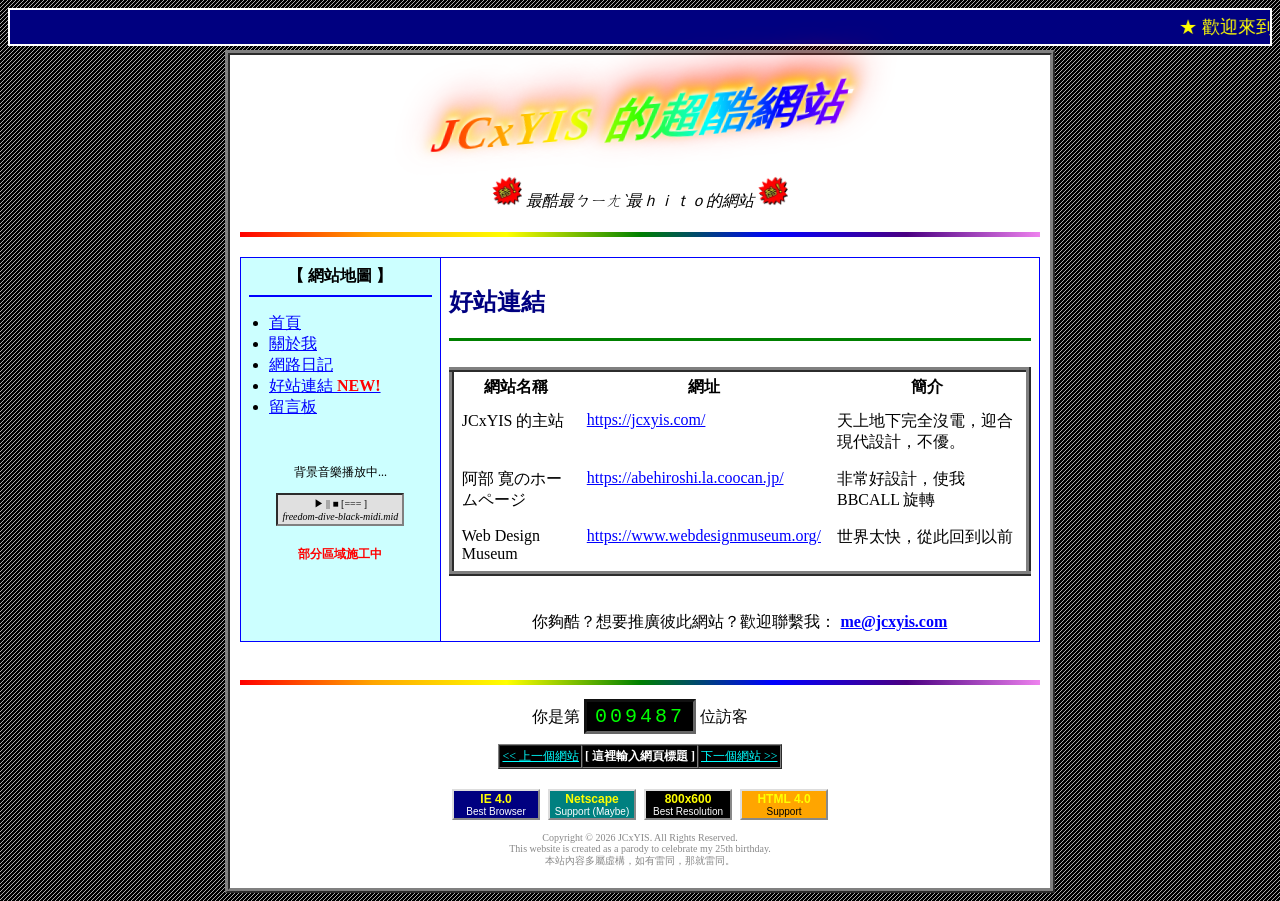
<file: good-sites.html>
<!DOCTYPE html>
<html lang="zh-TW">
<head>
    <meta charset="UTF-8">
    <meta name="viewport" content="width=device-width, initial-scale=1.0">
    <title>★ 酷！JCxYIS 的個人網站 ★</title>
    <link rel="stylesheet" href="css/main.css">
</head>
<body>

<!-- 跑馬燈 -->
<marquee direction="left" scrollamount="6" bgcolor="#000080" style="color:#FFFF00; font-size:18px; padding:5px; border:2px solid #FFFFFF;">
    ★ 歡迎來到我的個人首頁！本網站建議使用解析度 800x600 以及 IE 4.0 以上版本瀏覽，還未升級的訪客請速升級！ ★
</marquee>

<br>

<div class="content-box">
    <center>
        <!-- <div class="flame-text">JCxYIS 的超酷網站</div> -->
        <div class="wordart-3d flame-text hover-scale hover-bounce" style="font-size: 45px; font-family: '標楷體', serif; margin: 25px 0 10px 0;" content="JCxYIS 的超酷網站">JCxYIS 的超酷網站</div>
        <p>
            <span class="scale"><img src="static/images/cool.webp" width="30" height="30" alt="cool"></span>
            <i>最酷最ㄅㄧㄤˋ最ｈｉｔｏ的網站</i>
            <span class="scale"><img src="static/images/cool.webp" width="30" height="30" alt="cool"></span>
        </p>
        <hr class="rainbow-hr">
    </center>

    <table class="layout-table" border="1" bordercolor="#0000FF">
        <tr>
            <!-- 左側選單 -->
            <td width="25%" bgcolor="#CCFFFF">
                <center><b>【 網站地圖 】</b></center>
                <hr color="#0000FF">
                <ul style="padding-left: 20px;">
                    <li><a href="index.html">首頁</a></li>
                    <li><a href="index.html#about">關於我</a></li>
                    <li><a href="copypasta.html">網路日記 </a></li>
                    <li><a href="good-sites.html">好站連結 <span class="blink">NEW!</span></a></li>
                    <li><a href="chat-board.html">留言板</a></li>
                </ul>
                <br>
                <center>
                    <p style="font-size: 12px;">背景音樂播放中...</p>
                    <!-- fake musika playa -->
                    <div style="border:2px inset gray; background:#E0E0E0; width:120px; font-size:10px; padding:2px;">
                        ▶ || ■ [===   ]<br>
                        <i>freedom-dive-black-midi.mid</i>
                    </div>
                </center>
                <br>
                <center>
                    <b style="color:red; font-size:12px;">部分區域施工中</b>
                </center>
            </td>

            <!-- ------------------------------------------------------------------------------------------------------ -->

            <!-- main content -->
            <td width="75%">
                <h2 style="color: #000080;">好站連結</h2>

                <hr size="3" color="#008000"><br>

                <table class="layout-table" cellpadding="5" style="border: 5px ridge #808080">
                    <tr>
                        <th valign="top" scope="col">
                            網站名稱
                        </th>
                        <th valign="top" scope="col">
                          網址
                        </th>
                        <th valign="top" scope="col">
                          簡介
                        </th>
                    </th>
                    <tr>
                      <td>
                        JCxYIS 的主站
                      </td>
                      <td>
                        <a href="https://jcxyis.com/" target="_blank">https://jcxyis.com/</a>
                      </td>
                      <td>
                        天上地下完全沒電，迎合現代設計，不優。
                      </td>
                    </tr>
                    <tr>
                        <td>
                            阿部 寛のホームページ
                        </td>
                        <td>
                          <a href="https://abehiroshi.la.coocan.jp/" target="_blank">https://abehiroshi.la.coocan.jp/</a>
                        </td>
                        <td>
                          非常好設計，使我 BBCALL 旋轉
                        </td>
                    </tr>
                    <tr>
                      <td>
                        Web Design Museum
                      </td>
                      <td>
                        <a href="https://www.webdesignmuseum.org/" target="_blank">https://www.webdesignmuseum.org/</a>
                      </td>
                      <td>
                        世界太快，從此回到以前
                      </td>
                    </tr>
                </table>

                <br><br>
                <center>
                  你夠酷？想要推廣彼此網站？歡迎聯繫我：
                    <a href="mailto:me@jcxyis.com">
                        <b>me@jcxyis.com</b>
                    </a>
                </center>
            </td>
        </tr>
    </table>

    <br>
    
    <!-- 底部資訊與計數器 -->
    <center>
        <hr class="rainbow-hr">
        <p>你是第 <span class="visitor-counter">009487</span> 位訪客</p>
        
        <table border="1" cellpadding="2" cellspacing="0" bgcolor="#000000" style="color:white; font-size:12px;">
            <tr>
                <td><a href="https://jcxyis.com/fork" style="color:#00FFFF;">&lt;&lt; 上一個網站</a></td>
                <td><b>[ 這裡輸入網頁標題 ]</b></td>
                <td><a href="https://youtu.be/dQw4w9WgXcQ" style="color:#00FFFF;">下一個網站 &gt;&gt;</a></td>
            </tr>
        </table>

        <br>
        
        <!-- 復古按鈕/徽章 -->
        <div>
            <span class="badge"><b>IE 4.0</b><br>Best Browser</span>
            <span class="badge" style="background-color: #008080; color: white;"><b>Netscape</b><br>Support (Maybe)</span>
            <span class="badge" style="background-color:black;"><b>800x600</b><br>Best Resolution</span>
            <span class="badge" style="background-color:orange; color:black;"><b>HTML 4.0</b><br>Support</span>
        </div>
        
        <p style="font-size: 10px; color: #888888;">
            Copyright © 2026 JCxYIS. All Rights Reserved.<br>
            This website is created as a parody to celebrate my 25th birthday.<br>
            本站內容多屬虛構，如有雷同，那就雷同。
        </p>
    </center>
</div>

</body>
</html>
</file>
<file: css/main.css>
body {
    background-color: #000000;
    background-image: url('[data-uri]');
    color: #00FF00; /* 經典終端機綠字 */
    font-family: "MingLiU", "新細明體", "細明體", "Times New Roman", serif;
    cursor: crosshair;
}

/* 經典的連結配色 */
a:link { color: #0000FF; text-decoration: underline; }
a:visited { color: #800080; }
a:hover { color: #FF0000; }
a:active { color: #FF0000; }


.content-box {
    /* 白底表格置中 */ 
    width: 85%;
    max-width: 800px;
    margin: 0 auto;
    background-color: #FFFFFF;
    color: #000000;
    border: 5px ridge #808080;
    padding: 10px;
}

/* 模擬當時常見的 <blink> (現代瀏覽器已棄用，用 CSS 模擬) */
.blink {
    animation: blinker 0.6s linear infinite;
    color: #FF0000;
    font-weight: bold;
}
@keyframes blinker {
    50% { opacity: 0; }
}

/* 也很常見的 spin */
.spin, .spin-gif {
    display: inline-block;
    animation: spin 2s linear infinite;
    font-size: 24px;
}
.hover-spin:hover {
    animation: spin 2s linear infinite;
}
.hover-spin-var:hover {
    animation: spin var(--duration) linear infinite;
}
@keyframes spin {
    100% { transform: rotate(360deg); }
}

/* 也要彈來彈去的 */
.bounce {
    display: inline-block;
    animation: bounce 2s ease-in-out infinite;
    font-size: 24px;
}
.hover-bounce:hover {
    animation: bounce 2s ease-in-out infinite;
}
.hover-bounce-var:hover {
    animation: bounce var(--duration) ease-in-out infinite;
}
@keyframes bounce {
    50% { transform: translateY(-10px); }
}

/* 放大縮小 */
.scale {
    display: inline-block;
    animation: scale 2s ease-in-out infinite;
    font-size: 24px;
}
.hover-scale:hover {
    animation: scale 2s ease-in-out infinite;
}
.hover-scale-var:hover {
    animation: scale var(--duration) ease-in-out infinite;
}
@keyframes scale {
    50% { transform: scale(1.2); }
}


/* 火焰字體喔喔喔 */
.flame-text {
    font-weight: bold;
    text-shadow: 0 -2px 4px #FFF, 0 -6px 10px #FF0, 0 -10px 20px #FF8000, 0 -18px 40px #F00;
    /* margin: 15px 0; */
}

/* 文字藝術師 */
.wordart-3d {
    /* font-family: "Impact", "標楷體", "Arial Black", sans-serif; */
    font-weight: bold;
    font-style: italic;
    color: transparent;
    -webkit-text-stroke: 0.1px #FFFFFF11; 
    text-shadow: 
        02px 02px 00px #CCCCCC
        04px 04px 00px #AAAAAA,
        06px 06px 00px #888888,
        08px 08px 00px #666666,
        10px 10px 00px #444444,
        12px 12px 15px rgba(0,0,0,0.8);
    transform: skewX(-15deg) rotate(-5deg);  /* screwX */
    display: inline-block;
    letter-spacing: 2px;
    color: #FFFFFF; /* 底層文字顏色，避免透明 */
}
.wordart-3d::before {
    content: attr(content);
    position: absolute;
    left: 0;
    top: 0;
    background: linear-gradient(78.763deg, #FF0000 0%, #FF9900 16%, #FFFF00 33%, #33FF00 50%, #00FFFF 66%, #0000FF 83%, #9900FF 100%);
    background-clip: text;
    -webkit-background-clip: text;
    color: transparent;
    text-shadow: none; /* 漸層層不需要陰影 */
    z-index: 1;
}

/* 七彩分隔線 */
.rainbow-hr {
    height: 5px;
    background: linear-gradient(to right, red, orange, yellow, green, blue, indigo, violet);
    border: none;
    margin: 20px 0;
}


.visitor-counter {
    background-color: #000000;
    color: #00FF00;
    font-family: "Courier New", monospace;
    font-size: 20px;
    padding: 3px 8px;
    border: 3px inset #666666;
    letter-spacing: 3px;
}

/* 復古底下網頁按鈕/徽章 (88x31) */
.badge {
    display: inline-block;
    width: 88px;
    height: 31px;
    border: 2px outset #DDDDDD;
    background-color: #000080;
    color: #FFFFFF;
    font-size: 10px;
    text-align: center;
    line-height: 12px;
    padding-top: 2px;
    box-sizing: border-box;
    font-family: Arial, sans-serif;
    margin: 2px;
    text-decoration: none !important;
}
.badge b { color: #FFFF00; font-size: 12px; }

/* 強制表格格線顯示 */
.layout-table {
    border-collapse: collapse;
    width: 100%;
}
.layout-table td {
    vertical-align: top;
    padding: 8px;
}
</file>
